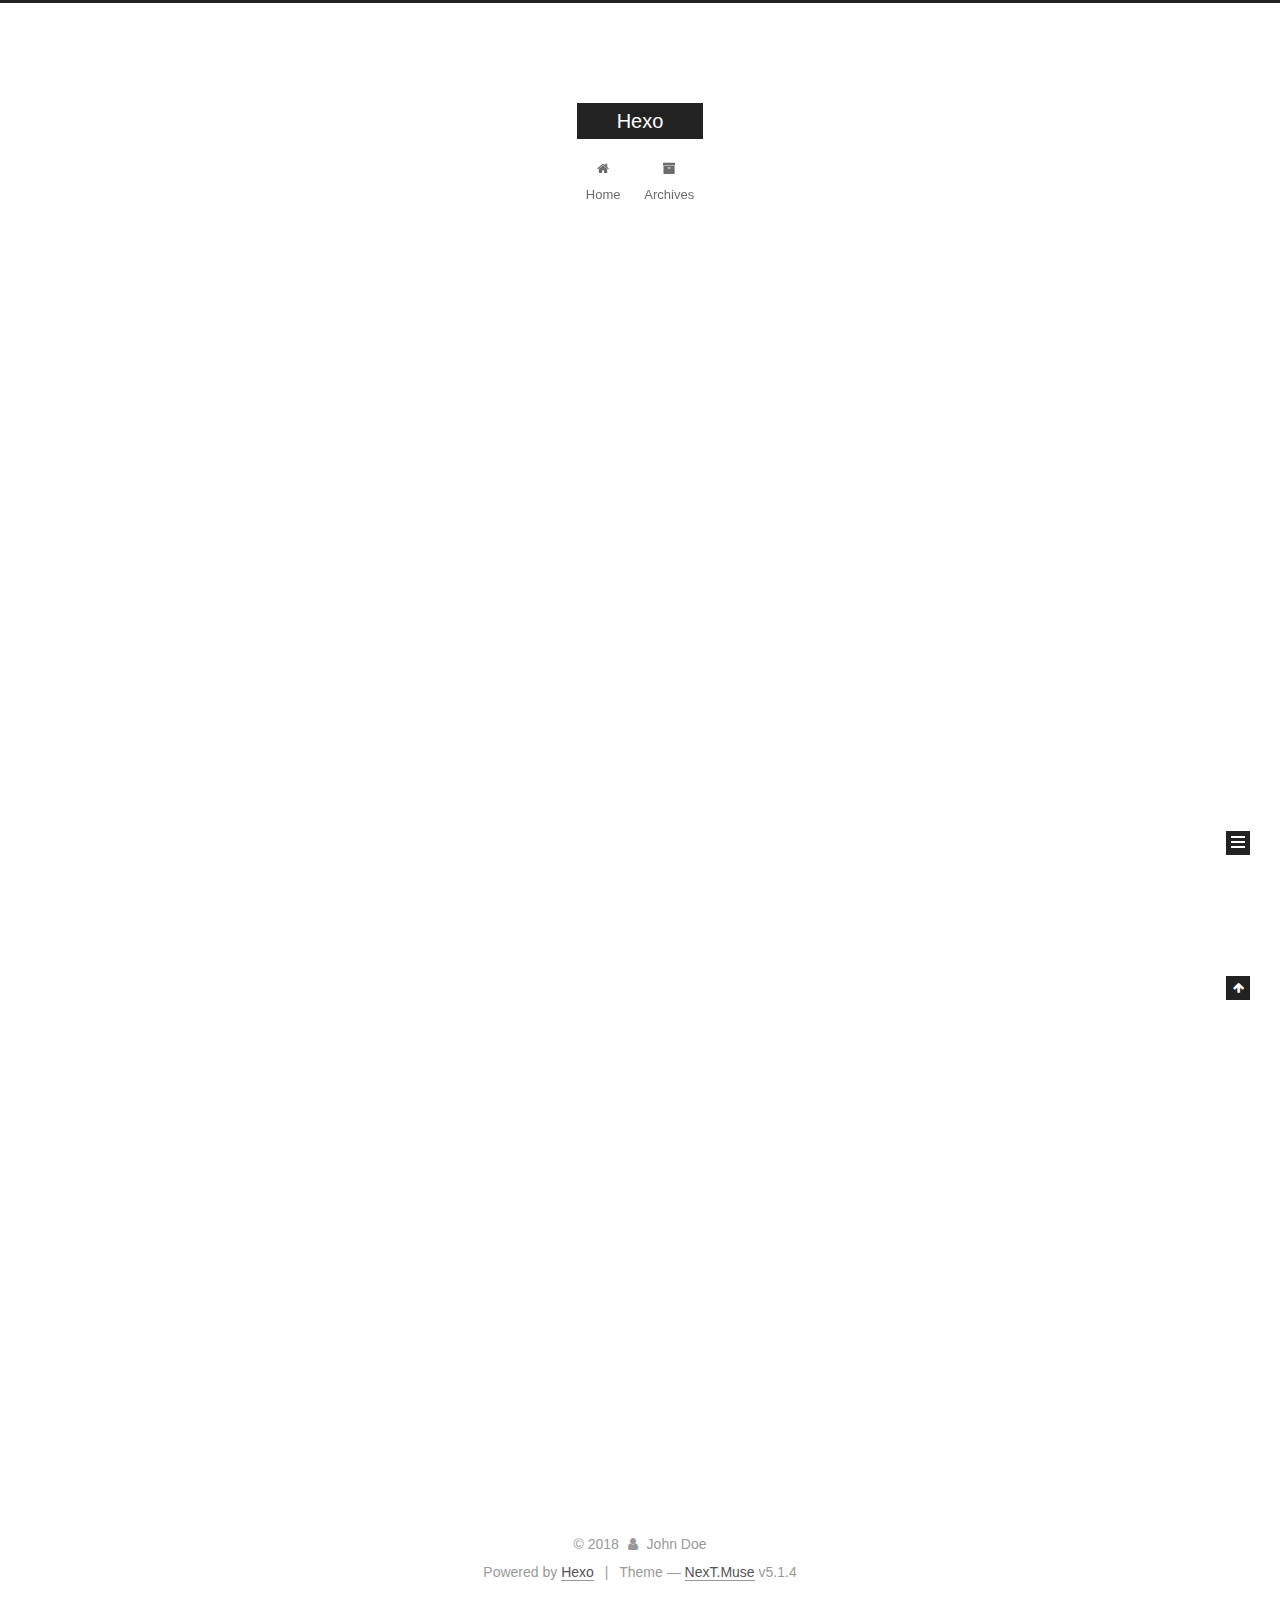
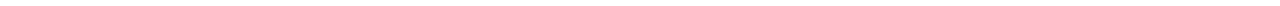
<file: index.html>
<!DOCTYPE html>



  


<html class="theme-next muse use-motion" lang="">
<head>
  <meta charset="UTF-8"/>
<meta http-equiv="X-UA-Compatible" content="IE=edge" />
<meta name="viewport" content="width=device-width, initial-scale=1, maximum-scale=1"/>
<meta name="theme-color" content="#222">









<meta http-equiv="Cache-Control" content="no-transform" />
<meta http-equiv="Cache-Control" content="no-siteapp" />
















  
  
  <link href="/lib/fancybox/source/jquery.fancybox.css?v=2.1.5" rel="stylesheet" type="text/css" />







<link href="/lib/font-awesome/css/font-awesome.min.css?v=4.6.2" rel="stylesheet" type="text/css" />

<link href="/css/main.css?v=5.1.4" rel="stylesheet" type="text/css" />


  <link rel="apple-touch-icon" sizes="180x180" href="/images/apple-touch-icon-next.png?v=5.1.4">


  <link rel="icon" type="image/png" sizes="32x32" href="/images/favicon-32x32-next.png?v=5.1.4">


  <link rel="icon" type="image/png" sizes="16x16" href="/images/favicon-16x16-next.png?v=5.1.4">


  <link rel="mask-icon" href="/images/logo.svg?v=5.1.4" color="#222">





  <meta name="keywords" content="Hexo, NexT" />










<meta property="og:type" content="website">
<meta property="og:title" content="Hexo">
<meta property="og:url" content="http://yoursite.com/index.html">
<meta property="og:site_name" content="Hexo">
<meta property="og:locale" content="default">
<meta name="twitter:card" content="summary">
<meta name="twitter:title" content="Hexo">



<script type="text/javascript" id="hexo.configurations">
  var NexT = window.NexT || {};
  var CONFIG = {
    root: '/',
    scheme: 'Muse',
    version: '5.1.4',
    sidebar: {"position":"left","display":"post","offset":12,"b2t":false,"scrollpercent":false,"onmobile":false},
    fancybox: true,
    tabs: true,
    motion: {"enable":true,"async":false,"transition":{"post_block":"fadeIn","post_header":"slideDownIn","post_body":"slideDownIn","coll_header":"slideLeftIn","sidebar":"slideUpIn"}},
    duoshuo: {
      userId: '0',
      author: 'Author'
    },
    algolia: {
      applicationID: '',
      apiKey: '',
      indexName: '',
      hits: {"per_page":10},
      labels: {"input_placeholder":"Search for Posts","hits_empty":"We didn't find any results for the search: ${query}","hits_stats":"${hits} results found in ${time} ms"}
    }
  };
</script>



  <link rel="canonical" href="http://yoursite.com/"/>





  <title>Hexo</title>
  








</head>

<body itemscope itemtype="http://schema.org/WebPage" lang="default">

  
  
    
  

  <div class="container sidebar-position-left 
  page-home">
    <div class="headband"></div>

    <header id="header" class="header" itemscope itemtype="http://schema.org/WPHeader">
      <div class="header-inner"><div class="site-brand-wrapper">
  <div class="site-meta ">
    

    <div class="custom-logo-site-title">
      <a href="/"  class="brand" rel="start">
        <span class="logo-line-before"><i></i></span>
        <span class="site-title">Hexo</span>
        <span class="logo-line-after"><i></i></span>
      </a>
    </div>
      
        <p class="site-subtitle"></p>
      
  </div>

  <div class="site-nav-toggle">
    <button>
      <span class="btn-bar"></span>
      <span class="btn-bar"></span>
      <span class="btn-bar"></span>
    </button>
  </div>
</div>

<nav class="site-nav">
  

  
    <ul id="menu" class="menu">
      
        
        <li class="menu-item menu-item-home">
          <a href="/" rel="section">
            
              <i class="menu-item-icon fa fa-fw fa-home"></i> <br />
            
            Home
          </a>
        </li>
      
        
        <li class="menu-item menu-item-archives">
          <a href="/archives/" rel="section">
            
              <i class="menu-item-icon fa fa-fw fa-archive"></i> <br />
            
            Archives
          </a>
        </li>
      

      
    </ul>
  

  
</nav>



 </div>
    </header>

    <main id="main" class="main">
      <div class="main-inner">
        <div class="content-wrap">
          <div id="content" class="content">
            
  <section id="posts" class="posts-expand">
    
      

  

  
  
  

  <article class="post post-type-normal" itemscope itemtype="http://schema.org/Article">
  
  
  
  <div class="post-block">
    <link itemprop="mainEntityOfPage" href="http://yoursite.com/2018/05/30/hello-Hexo/">

    <span hidden itemprop="author" itemscope itemtype="http://schema.org/Person">
      <meta itemprop="name" content="John Doe">
      <meta itemprop="description" content="">
      <meta itemprop="image" content="/images/avatar.gif">
    </span>

    <span hidden itemprop="publisher" itemscope itemtype="http://schema.org/Organization">
      <meta itemprop="name" content="Hexo">
    </span>

    
      <header class="post-header">

        
        
          <h1 class="post-title" itemprop="name headline">
                
                <a class="post-title-link" href="/2018/05/30/hello-Hexo/" itemprop="url">hello Hexo</a></h1>
        

        <div class="post-meta">
          <span class="post-time">
            
              <span class="post-meta-item-icon">
                <i class="fa fa-calendar-o"></i>
              </span>
              
                <span class="post-meta-item-text">Posted on</span>
              
              <time title="Post created" itemprop="dateCreated datePublished" datetime="2018-05-30T17:09:38+08:00">
                2018-05-30
              </time>
            

            

            
          </span>

          

          
            
          

          
          

          

          

          

        </div>
      </header>
    

    
    
    
    <div class="post-body" itemprop="articleBody">

      
      

      
        
          
            
          
        
      
    </div>
    
    
    

    

    

    

    <footer class="post-footer">
      

      

      

      
      
        <div class="post-eof"></div>
      
    </footer>
  </div>
  
  
  
  </article>


    
      

  

  
  
  

  <article class="post post-type-normal" itemscope itemtype="http://schema.org/Article">
  
  
  
  <div class="post-block">
    <link itemprop="mainEntityOfPage" href="http://yoursite.com/2018/05/30/hello-world/">

    <span hidden itemprop="author" itemscope itemtype="http://schema.org/Person">
      <meta itemprop="name" content="John Doe">
      <meta itemprop="description" content="">
      <meta itemprop="image" content="/images/avatar.gif">
    </span>

    <span hidden itemprop="publisher" itemscope itemtype="http://schema.org/Organization">
      <meta itemprop="name" content="Hexo">
    </span>

    
      <header class="post-header">

        
        
          <h1 class="post-title" itemprop="name headline">
                
                <a class="post-title-link" href="/2018/05/30/hello-world/" itemprop="url">Hello World</a></h1>
        

        <div class="post-meta">
          <span class="post-time">
            
              <span class="post-meta-item-icon">
                <i class="fa fa-calendar-o"></i>
              </span>
              
                <span class="post-meta-item-text">Posted on</span>
              
              <time title="Post created" itemprop="dateCreated datePublished" datetime="2018-05-30T13:34:06+08:00">
                2018-05-30
              </time>
            

            

            
          </span>

          

          
            
          

          
          

          

          

          

        </div>
      </header>
    

    
    
    
    <div class="post-body" itemprop="articleBody">

      
      

      
        
          
            <p>Welcome to <a href="https://hexo.io/" target="_blank" rel="noopener">Hexo</a>! This is your very first post. Check <a href="https://hexo.io/docs/" target="_blank" rel="noopener">documentation</a> for more info. If you get any problems when using Hexo, you can find the answer in <a href="https://hexo.io/docs/troubleshooting.html" target="_blank" rel="noopener">troubleshooting</a> or you can ask me on <a href="https://github.com/hexojs/hexo/issues" target="_blank" rel="noopener">GitHub</a>.</p>
<h2 id="Quick-Start"><a href="#Quick-Start" class="headerlink" title="Quick Start"></a>Quick Start</h2><h3 id="Create-a-new-post"><a href="#Create-a-new-post" class="headerlink" title="Create a new post"></a>Create a new post</h3><figure class="highlight bash"><table><tr><td class="gutter"><pre><span class="line">1</span><br></pre></td><td class="code"><pre><span class="line">$ hexo new <span class="string">"My New Post"</span></span><br></pre></td></tr></table></figure>
<p>More info: <a href="https://hexo.io/docs/writing.html" target="_blank" rel="noopener">Writing</a></p>
<h3 id="Run-server"><a href="#Run-server" class="headerlink" title="Run server"></a>Run server</h3><figure class="highlight bash"><table><tr><td class="gutter"><pre><span class="line">1</span><br></pre></td><td class="code"><pre><span class="line">$ hexo server</span><br></pre></td></tr></table></figure>
<p>More info: <a href="https://hexo.io/docs/server.html" target="_blank" rel="noopener">Server</a></p>
<h3 id="Generate-static-files"><a href="#Generate-static-files" class="headerlink" title="Generate static files"></a>Generate static files</h3><figure class="highlight bash"><table><tr><td class="gutter"><pre><span class="line">1</span><br></pre></td><td class="code"><pre><span class="line">$ hexo generate</span><br></pre></td></tr></table></figure>
<p>More info: <a href="https://hexo.io/docs/generating.html" target="_blank" rel="noopener">Generating</a></p>
<h3 id="Deploy-to-remote-sites"><a href="#Deploy-to-remote-sites" class="headerlink" title="Deploy to remote sites"></a>Deploy to remote sites</h3><figure class="highlight bash"><table><tr><td class="gutter"><pre><span class="line">1</span><br></pre></td><td class="code"><pre><span class="line">$ hexo deploy</span><br></pre></td></tr></table></figure>
<p>More info: <a href="https://hexo.io/docs/deployment.html" target="_blank" rel="noopener">Deployment</a></p>

          
        
      
    </div>
    
    
    

    

    

    

    <footer class="post-footer">
      

      

      

      
      
        <div class="post-eof"></div>
      
    </footer>
  </div>
  
  
  
  </article>


    
  </section>

  


          </div>
          


          

        </div>
        
          
  
  <div class="sidebar-toggle">
    <div class="sidebar-toggle-line-wrap">
      <span class="sidebar-toggle-line sidebar-toggle-line-first"></span>
      <span class="sidebar-toggle-line sidebar-toggle-line-middle"></span>
      <span class="sidebar-toggle-line sidebar-toggle-line-last"></span>
    </div>
  </div>

  <aside id="sidebar" class="sidebar">
    
    <div class="sidebar-inner">

      

      

      <section class="site-overview-wrap sidebar-panel sidebar-panel-active">
        <div class="site-overview">
          <div class="site-author motion-element" itemprop="author" itemscope itemtype="http://schema.org/Person">
            
              <p class="site-author-name" itemprop="name">John Doe</p>
              <p class="site-description motion-element" itemprop="description"></p>
          </div>

          <nav class="site-state motion-element">

            
              <div class="site-state-item site-state-posts">
              
                <a href="/archives/">
              
                  <span class="site-state-item-count">2</span>
                  <span class="site-state-item-name">posts</span>
                </a>
              </div>
            

            

            

          </nav>

          

          

          
          

          
          

          

        </div>
      </section>

      

      

    </div>
  </aside>


        
      </div>
    </main>

    <footer id="footer" class="footer">
      <div class="footer-inner">
        <div class="copyright">&copy; <span itemprop="copyrightYear">2018</span>
  <span class="with-love">
    <i class="fa fa-user"></i>
  </span>
  <span class="author" itemprop="copyrightHolder">John Doe</span>

  
</div>


  <div class="powered-by">Powered by <a class="theme-link" target="_blank" href="https://hexo.io">Hexo</a></div>



  <span class="post-meta-divider">|</span>



  <div class="theme-info">Theme &mdash; <a class="theme-link" target="_blank" href="https://github.com/iissnan/hexo-theme-next">NexT.Muse</a> v5.1.4</div>




        







        
      </div>
    </footer>

    
      <div class="back-to-top">
        <i class="fa fa-arrow-up"></i>
        
      </div>
    

    

  </div>

  

<script type="text/javascript">
  if (Object.prototype.toString.call(window.Promise) !== '[object Function]') {
    window.Promise = null;
  }
</script>









  












  
  
    <script type="text/javascript" src="/lib/jquery/index.js?v=2.1.3"></script>
  

  
  
    <script type="text/javascript" src="/lib/fastclick/lib/fastclick.min.js?v=1.0.6"></script>
  

  
  
    <script type="text/javascript" src="/lib/jquery_lazyload/jquery.lazyload.js?v=1.9.7"></script>
  

  
  
    <script type="text/javascript" src="/lib/velocity/velocity.min.js?v=1.2.1"></script>
  

  
  
    <script type="text/javascript" src="/lib/velocity/velocity.ui.min.js?v=1.2.1"></script>
  

  
  
    <script type="text/javascript" src="/lib/fancybox/source/jquery.fancybox.pack.js?v=2.1.5"></script>
  


  


  <script type="text/javascript" src="/js/src/utils.js?v=5.1.4"></script>

  <script type="text/javascript" src="/js/src/motion.js?v=5.1.4"></script>



  
  

  

  


  <script type="text/javascript" src="/js/src/bootstrap.js?v=5.1.4"></script>



  


  




	





  





  












  





  

  

  

  
  

  

  

  

</body>
</html>
</file>
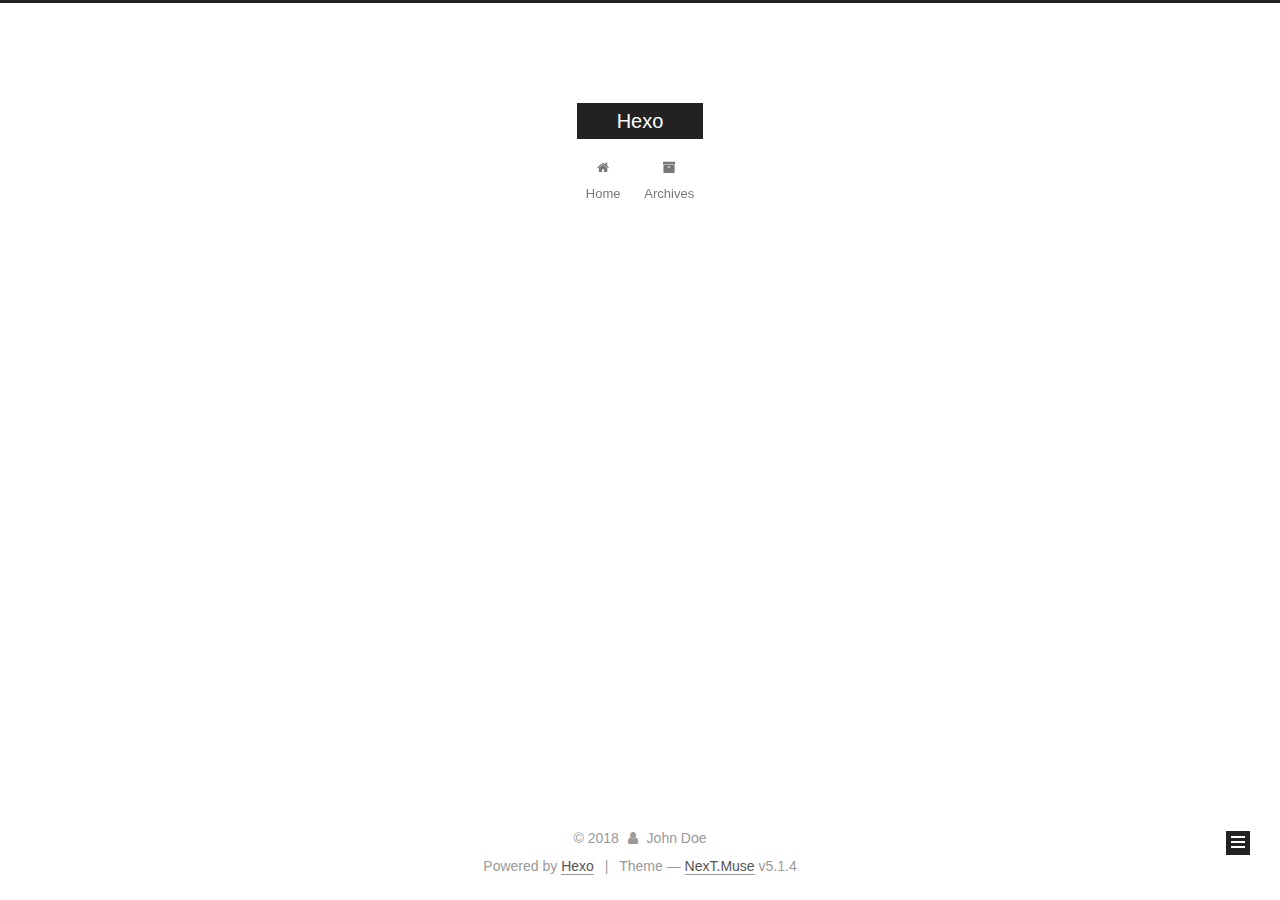
<file: archives/index.html>
<!DOCTYPE html>



  


<html class="theme-next muse use-motion" lang="">
<head>
  <meta charset="UTF-8"/>
<meta http-equiv="X-UA-Compatible" content="IE=edge" />
<meta name="viewport" content="width=device-width, initial-scale=1, maximum-scale=1"/>
<meta name="theme-color" content="#222">









<meta http-equiv="Cache-Control" content="no-transform" />
<meta http-equiv="Cache-Control" content="no-siteapp" />
















  
  
  <link href="/lib/fancybox/source/jquery.fancybox.css?v=2.1.5" rel="stylesheet" type="text/css" />







<link href="/lib/font-awesome/css/font-awesome.min.css?v=4.6.2" rel="stylesheet" type="text/css" />

<link href="/css/main.css?v=5.1.4" rel="stylesheet" type="text/css" />


  <link rel="apple-touch-icon" sizes="180x180" href="/images/apple-touch-icon-next.png?v=5.1.4">


  <link rel="icon" type="image/png" sizes="32x32" href="/images/favicon-32x32-next.png?v=5.1.4">


  <link rel="icon" type="image/png" sizes="16x16" href="/images/favicon-16x16-next.png?v=5.1.4">


  <link rel="mask-icon" href="/images/logo.svg?v=5.1.4" color="#222">





  <meta name="keywords" content="Hexo, NexT" />










<meta property="og:type" content="website">
<meta property="og:title" content="Hexo">
<meta property="og:url" content="http://yoursite.com/archives/index.html">
<meta property="og:site_name" content="Hexo">
<meta property="og:locale" content="default">
<meta name="twitter:card" content="summary">
<meta name="twitter:title" content="Hexo">



<script type="text/javascript" id="hexo.configurations">
  var NexT = window.NexT || {};
  var CONFIG = {
    root: '/',
    scheme: 'Muse',
    version: '5.1.4',
    sidebar: {"position":"left","display":"post","offset":12,"b2t":false,"scrollpercent":false,"onmobile":false},
    fancybox: true,
    tabs: true,
    motion: {"enable":true,"async":false,"transition":{"post_block":"fadeIn","post_header":"slideDownIn","post_body":"slideDownIn","coll_header":"slideLeftIn","sidebar":"slideUpIn"}},
    duoshuo: {
      userId: '0',
      author: 'Author'
    },
    algolia: {
      applicationID: '',
      apiKey: '',
      indexName: '',
      hits: {"per_page":10},
      labels: {"input_placeholder":"Search for Posts","hits_empty":"We didn't find any results for the search: ${query}","hits_stats":"${hits} results found in ${time} ms"}
    }
  };
</script>



  <link rel="canonical" href="http://yoursite.com/archives/"/>





  <title>Archive | Hexo</title>
  








</head>

<body itemscope itemtype="http://schema.org/WebPage" lang="default">

  
  
    
  

  <div class="container sidebar-position-left page-archive">
    <div class="headband"></div>

    <header id="header" class="header" itemscope itemtype="http://schema.org/WPHeader">
      <div class="header-inner"><div class="site-brand-wrapper">
  <div class="site-meta ">
    

    <div class="custom-logo-site-title">
      <a href="/"  class="brand" rel="start">
        <span class="logo-line-before"><i></i></span>
        <span class="site-title">Hexo</span>
        <span class="logo-line-after"><i></i></span>
      </a>
    </div>
      
        <p class="site-subtitle"></p>
      
  </div>

  <div class="site-nav-toggle">
    <button>
      <span class="btn-bar"></span>
      <span class="btn-bar"></span>
      <span class="btn-bar"></span>
    </button>
  </div>
</div>

<nav class="site-nav">
  

  
    <ul id="menu" class="menu">
      
        
        <li class="menu-item menu-item-home">
          <a href="/" rel="section">
            
              <i class="menu-item-icon fa fa-fw fa-home"></i> <br />
            
            Home
          </a>
        </li>
      
        
        <li class="menu-item menu-item-archives">
          <a href="/archives/" rel="section">
            
              <i class="menu-item-icon fa fa-fw fa-archive"></i> <br />
            
            Archives
          </a>
        </li>
      

      
    </ul>
  

  
</nav>



 </div>
    </header>

    <main id="main" class="main">
      <div class="main-inner">
        <div class="content-wrap">
          <div id="content" class="content">
            

  
  
  
  <div class="post-block archive">
    <div id="posts" class="posts-collapse">
      <span class="archive-move-on"></span>

      <span class="archive-page-counter">
        
        
        
          
        
        Um..! 2 posts in total. Keep on posting.
      </span>

      

        
        
        

        
          
          <div class="collection-title">
            <h1 class="archive-year" id="archive-year-2018">2018</h1>
          </div>
        
        

        

  <article class="post post-type-normal" itemscope itemtype="http://schema.org/Article">
    <header class="post-header">

      <h2 class="post-title">
        
            <a class="post-title-link" href="/2018/05/30/hello-Hexo/" itemprop="url">
              
                <span itemprop="name">hello Hexo</span>
              
            </a>
        
      </h2>

      <div class="post-meta">
        <time class="post-time" itemprop="dateCreated"
              datetime="2018-05-30T17:09:38+08:00"
              content="2018-05-30" >
          05-30
        </time>
      </div>

    </header>
  </article>



      

        
        
        

        
        

        

  <article class="post post-type-normal" itemscope itemtype="http://schema.org/Article">
    <header class="post-header">

      <h2 class="post-title">
        
            <a class="post-title-link" href="/2018/05/30/hello-world/" itemprop="url">
              
                <span itemprop="name">Hello World</span>
              
            </a>
        
      </h2>

      <div class="post-meta">
        <time class="post-time" itemprop="dateCreated"
              datetime="2018-05-30T13:34:06+08:00"
              content="2018-05-30" >
          05-30
        </time>
      </div>

    </header>
  </article>



      

    </div>
  </div>
  
  
  

  



          </div>
          


          

        </div>
        
          
  
  <div class="sidebar-toggle">
    <div class="sidebar-toggle-line-wrap">
      <span class="sidebar-toggle-line sidebar-toggle-line-first"></span>
      <span class="sidebar-toggle-line sidebar-toggle-line-middle"></span>
      <span class="sidebar-toggle-line sidebar-toggle-line-last"></span>
    </div>
  </div>

  <aside id="sidebar" class="sidebar">
    
    <div class="sidebar-inner">

      

      

      <section class="site-overview-wrap sidebar-panel sidebar-panel-active">
        <div class="site-overview">
          <div class="site-author motion-element" itemprop="author" itemscope itemtype="http://schema.org/Person">
            
              <p class="site-author-name" itemprop="name">John Doe</p>
              <p class="site-description motion-element" itemprop="description"></p>
          </div>

          <nav class="site-state motion-element">

            
              <div class="site-state-item site-state-posts">
              
                <a href="/archives/">
              
                  <span class="site-state-item-count">2</span>
                  <span class="site-state-item-name">posts</span>
                </a>
              </div>
            

            

            

          </nav>

          

          

          
          

          
          

          

        </div>
      </section>

      

      

    </div>
  </aside>


        
      </div>
    </main>

    <footer id="footer" class="footer">
      <div class="footer-inner">
        <div class="copyright">&copy; <span itemprop="copyrightYear">2018</span>
  <span class="with-love">
    <i class="fa fa-user"></i>
  </span>
  <span class="author" itemprop="copyrightHolder">John Doe</span>

  
</div>


  <div class="powered-by">Powered by <a class="theme-link" target="_blank" href="https://hexo.io">Hexo</a></div>



  <span class="post-meta-divider">|</span>



  <div class="theme-info">Theme &mdash; <a class="theme-link" target="_blank" href="https://github.com/iissnan/hexo-theme-next">NexT.Muse</a> v5.1.4</div>




        







        
      </div>
    </footer>

    
      <div class="back-to-top">
        <i class="fa fa-arrow-up"></i>
        
      </div>
    

    

  </div>

  

<script type="text/javascript">
  if (Object.prototype.toString.call(window.Promise) !== '[object Function]') {
    window.Promise = null;
  }
</script>









  












  
  
    <script type="text/javascript" src="/lib/jquery/index.js?v=2.1.3"></script>
  

  
  
    <script type="text/javascript" src="/lib/fastclick/lib/fastclick.min.js?v=1.0.6"></script>
  

  
  
    <script type="text/javascript" src="/lib/jquery_lazyload/jquery.lazyload.js?v=1.9.7"></script>
  

  
  
    <script type="text/javascript" src="/lib/velocity/velocity.min.js?v=1.2.1"></script>
  

  
  
    <script type="text/javascript" src="/lib/velocity/velocity.ui.min.js?v=1.2.1"></script>
  

  
  
    <script type="text/javascript" src="/lib/fancybox/source/jquery.fancybox.pack.js?v=2.1.5"></script>
  


  


  <script type="text/javascript" src="/js/src/utils.js?v=5.1.4"></script>

  <script type="text/javascript" src="/js/src/motion.js?v=5.1.4"></script>



  
  

  

  


  <script type="text/javascript" src="/js/src/bootstrap.js?v=5.1.4"></script>



  


  




	





  





  












  





  

  

  

  
  

  

  

  

</body>
</html>
</file>
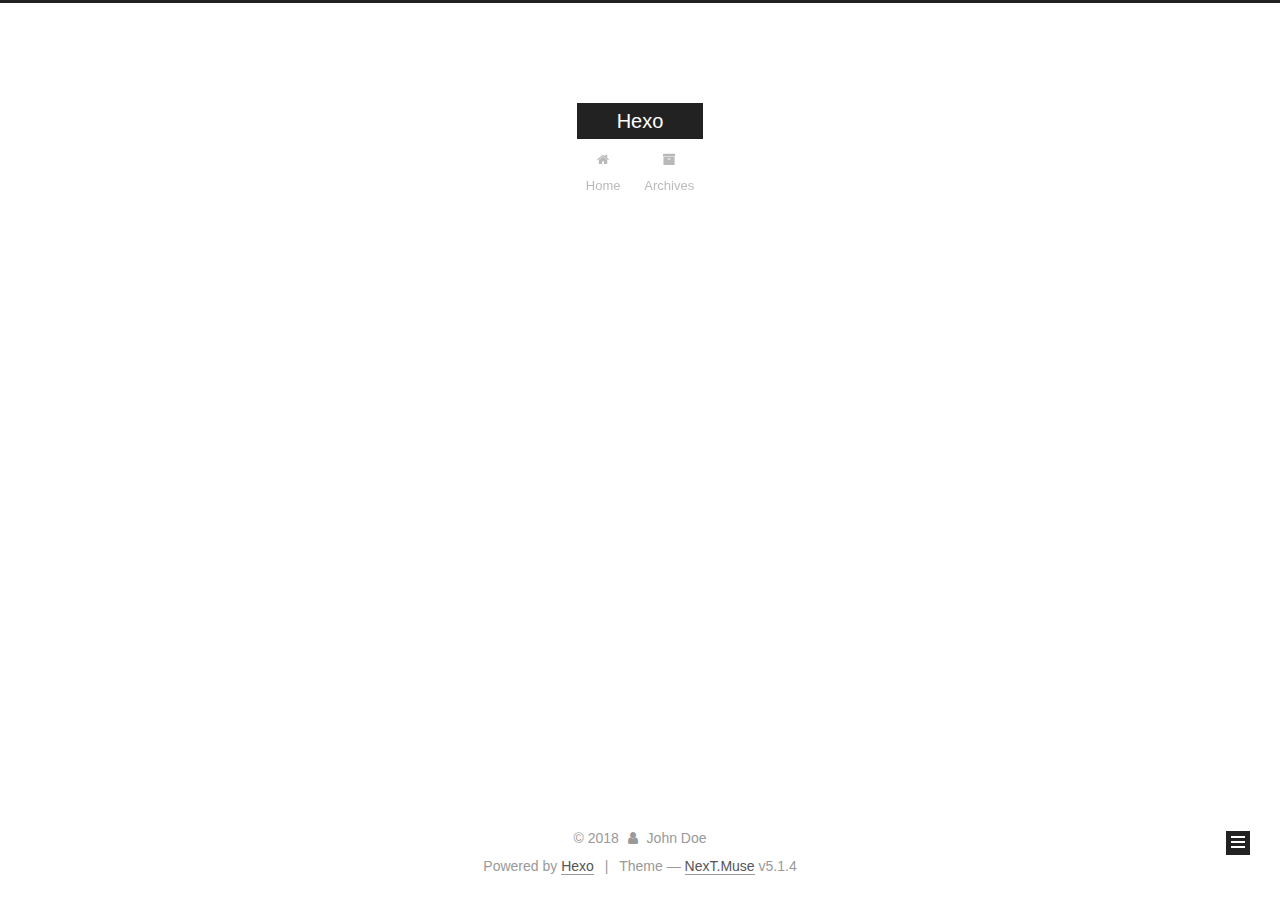
<file: archives/2018/index.html>
<!DOCTYPE html>



  


<html class="theme-next muse use-motion" lang="">
<head>
  <meta charset="UTF-8"/>
<meta http-equiv="X-UA-Compatible" content="IE=edge" />
<meta name="viewport" content="width=device-width, initial-scale=1, maximum-scale=1"/>
<meta name="theme-color" content="#222">









<meta http-equiv="Cache-Control" content="no-transform" />
<meta http-equiv="Cache-Control" content="no-siteapp" />
















  
  
  <link href="/lib/fancybox/source/jquery.fancybox.css?v=2.1.5" rel="stylesheet" type="text/css" />







<link href="/lib/font-awesome/css/font-awesome.min.css?v=4.6.2" rel="stylesheet" type="text/css" />

<link href="/css/main.css?v=5.1.4" rel="stylesheet" type="text/css" />


  <link rel="apple-touch-icon" sizes="180x180" href="/images/apple-touch-icon-next.png?v=5.1.4">


  <link rel="icon" type="image/png" sizes="32x32" href="/images/favicon-32x32-next.png?v=5.1.4">


  <link rel="icon" type="image/png" sizes="16x16" href="/images/favicon-16x16-next.png?v=5.1.4">


  <link rel="mask-icon" href="/images/logo.svg?v=5.1.4" color="#222">





  <meta name="keywords" content="Hexo, NexT" />










<meta property="og:type" content="website">
<meta property="og:title" content="Hexo">
<meta property="og:url" content="http://yoursite.com/archives/2018/index.html">
<meta property="og:site_name" content="Hexo">
<meta property="og:locale" content="default">
<meta name="twitter:card" content="summary">
<meta name="twitter:title" content="Hexo">



<script type="text/javascript" id="hexo.configurations">
  var NexT = window.NexT || {};
  var CONFIG = {
    root: '/',
    scheme: 'Muse',
    version: '5.1.4',
    sidebar: {"position":"left","display":"post","offset":12,"b2t":false,"scrollpercent":false,"onmobile":false},
    fancybox: true,
    tabs: true,
    motion: {"enable":true,"async":false,"transition":{"post_block":"fadeIn","post_header":"slideDownIn","post_body":"slideDownIn","coll_header":"slideLeftIn","sidebar":"slideUpIn"}},
    duoshuo: {
      userId: '0',
      author: 'Author'
    },
    algolia: {
      applicationID: '',
      apiKey: '',
      indexName: '',
      hits: {"per_page":10},
      labels: {"input_placeholder":"Search for Posts","hits_empty":"We didn't find any results for the search: ${query}","hits_stats":"${hits} results found in ${time} ms"}
    }
  };
</script>



  <link rel="canonical" href="http://yoursite.com/archives/2018/"/>





  <title>Archive | Hexo</title>
  








</head>

<body itemscope itemtype="http://schema.org/WebPage" lang="default">

  
  
    
  

  <div class="container sidebar-position-left page-archive">
    <div class="headband"></div>

    <header id="header" class="header" itemscope itemtype="http://schema.org/WPHeader">
      <div class="header-inner"><div class="site-brand-wrapper">
  <div class="site-meta ">
    

    <div class="custom-logo-site-title">
      <a href="/"  class="brand" rel="start">
        <span class="logo-line-before"><i></i></span>
        <span class="site-title">Hexo</span>
        <span class="logo-line-after"><i></i></span>
      </a>
    </div>
      
        <p class="site-subtitle"></p>
      
  </div>

  <div class="site-nav-toggle">
    <button>
      <span class="btn-bar"></span>
      <span class="btn-bar"></span>
      <span class="btn-bar"></span>
    </button>
  </div>
</div>

<nav class="site-nav">
  

  
    <ul id="menu" class="menu">
      
        
        <li class="menu-item menu-item-home">
          <a href="/" rel="section">
            
              <i class="menu-item-icon fa fa-fw fa-home"></i> <br />
            
            Home
          </a>
        </li>
      
        
        <li class="menu-item menu-item-archives">
          <a href="/archives/" rel="section">
            
              <i class="menu-item-icon fa fa-fw fa-archive"></i> <br />
            
            Archives
          </a>
        </li>
      

      
    </ul>
  

  
</nav>



 </div>
    </header>

    <main id="main" class="main">
      <div class="main-inner">
        <div class="content-wrap">
          <div id="content" class="content">
            

  
  
  
  <div class="post-block archive">
    <div id="posts" class="posts-collapse">
      <span class="archive-move-on"></span>

      <span class="archive-page-counter">
        
        
        
          
        
        Um..! 2 posts in total. Keep on posting.
      </span>

      

        
        
        

        
          
          <div class="collection-title">
            <h1 class="archive-year" id="archive-year-2018">2018</h1>
          </div>
        
        

        

  <article class="post post-type-normal" itemscope itemtype="http://schema.org/Article">
    <header class="post-header">

      <h2 class="post-title">
        
            <a class="post-title-link" href="/2018/05/30/hello-Hexo/" itemprop="url">
              
                <span itemprop="name">hello Hexo</span>
              
            </a>
        
      </h2>

      <div class="post-meta">
        <time class="post-time" itemprop="dateCreated"
              datetime="2018-05-30T17:09:38+08:00"
              content="2018-05-30" >
          05-30
        </time>
      </div>

    </header>
  </article>



      

        
        
        

        
        

        

  <article class="post post-type-normal" itemscope itemtype="http://schema.org/Article">
    <header class="post-header">

      <h2 class="post-title">
        
            <a class="post-title-link" href="/2018/05/30/hello-world/" itemprop="url">
              
                <span itemprop="name">Hello World</span>
              
            </a>
        
      </h2>

      <div class="post-meta">
        <time class="post-time" itemprop="dateCreated"
              datetime="2018-05-30T13:34:06+08:00"
              content="2018-05-30" >
          05-30
        </time>
      </div>

    </header>
  </article>



      

    </div>
  </div>
  
  
  

  



          </div>
          


          

        </div>
        
          
  
  <div class="sidebar-toggle">
    <div class="sidebar-toggle-line-wrap">
      <span class="sidebar-toggle-line sidebar-toggle-line-first"></span>
      <span class="sidebar-toggle-line sidebar-toggle-line-middle"></span>
      <span class="sidebar-toggle-line sidebar-toggle-line-last"></span>
    </div>
  </div>

  <aside id="sidebar" class="sidebar">
    
    <div class="sidebar-inner">

      

      

      <section class="site-overview-wrap sidebar-panel sidebar-panel-active">
        <div class="site-overview">
          <div class="site-author motion-element" itemprop="author" itemscope itemtype="http://schema.org/Person">
            
              <p class="site-author-name" itemprop="name">John Doe</p>
              <p class="site-description motion-element" itemprop="description"></p>
          </div>

          <nav class="site-state motion-element">

            
              <div class="site-state-item site-state-posts">
              
                <a href="/archives/">
              
                  <span class="site-state-item-count">2</span>
                  <span class="site-state-item-name">posts</span>
                </a>
              </div>
            

            

            

          </nav>

          

          

          
          

          
          

          

        </div>
      </section>

      

      

    </div>
  </aside>


        
      </div>
    </main>

    <footer id="footer" class="footer">
      <div class="footer-inner">
        <div class="copyright">&copy; <span itemprop="copyrightYear">2018</span>
  <span class="with-love">
    <i class="fa fa-user"></i>
  </span>
  <span class="author" itemprop="copyrightHolder">John Doe</span>

  
</div>


  <div class="powered-by">Powered by <a class="theme-link" target="_blank" href="https://hexo.io">Hexo</a></div>



  <span class="post-meta-divider">|</span>



  <div class="theme-info">Theme &mdash; <a class="theme-link" target="_blank" href="https://github.com/iissnan/hexo-theme-next">NexT.Muse</a> v5.1.4</div>




        







        
      </div>
    </footer>

    
      <div class="back-to-top">
        <i class="fa fa-arrow-up"></i>
        
      </div>
    

    

  </div>

  

<script type="text/javascript">
  if (Object.prototype.toString.call(window.Promise) !== '[object Function]') {
    window.Promise = null;
  }
</script>









  












  
  
    <script type="text/javascript" src="/lib/jquery/index.js?v=2.1.3"></script>
  

  
  
    <script type="text/javascript" src="/lib/fastclick/lib/fastclick.min.js?v=1.0.6"></script>
  

  
  
    <script type="text/javascript" src="/lib/jquery_lazyload/jquery.lazyload.js?v=1.9.7"></script>
  

  
  
    <script type="text/javascript" src="/lib/velocity/velocity.min.js?v=1.2.1"></script>
  

  
  
    <script type="text/javascript" src="/lib/velocity/velocity.ui.min.js?v=1.2.1"></script>
  

  
  
    <script type="text/javascript" src="/lib/fancybox/source/jquery.fancybox.pack.js?v=2.1.5"></script>
  


  


  <script type="text/javascript" src="/js/src/utils.js?v=5.1.4"></script>

  <script type="text/javascript" src="/js/src/motion.js?v=5.1.4"></script>



  
  

  

  


  <script type="text/javascript" src="/js/src/bootstrap.js?v=5.1.4"></script>



  


  




	





  





  












  





  

  

  

  
  

  

  

  

</body>
</html>
</file>
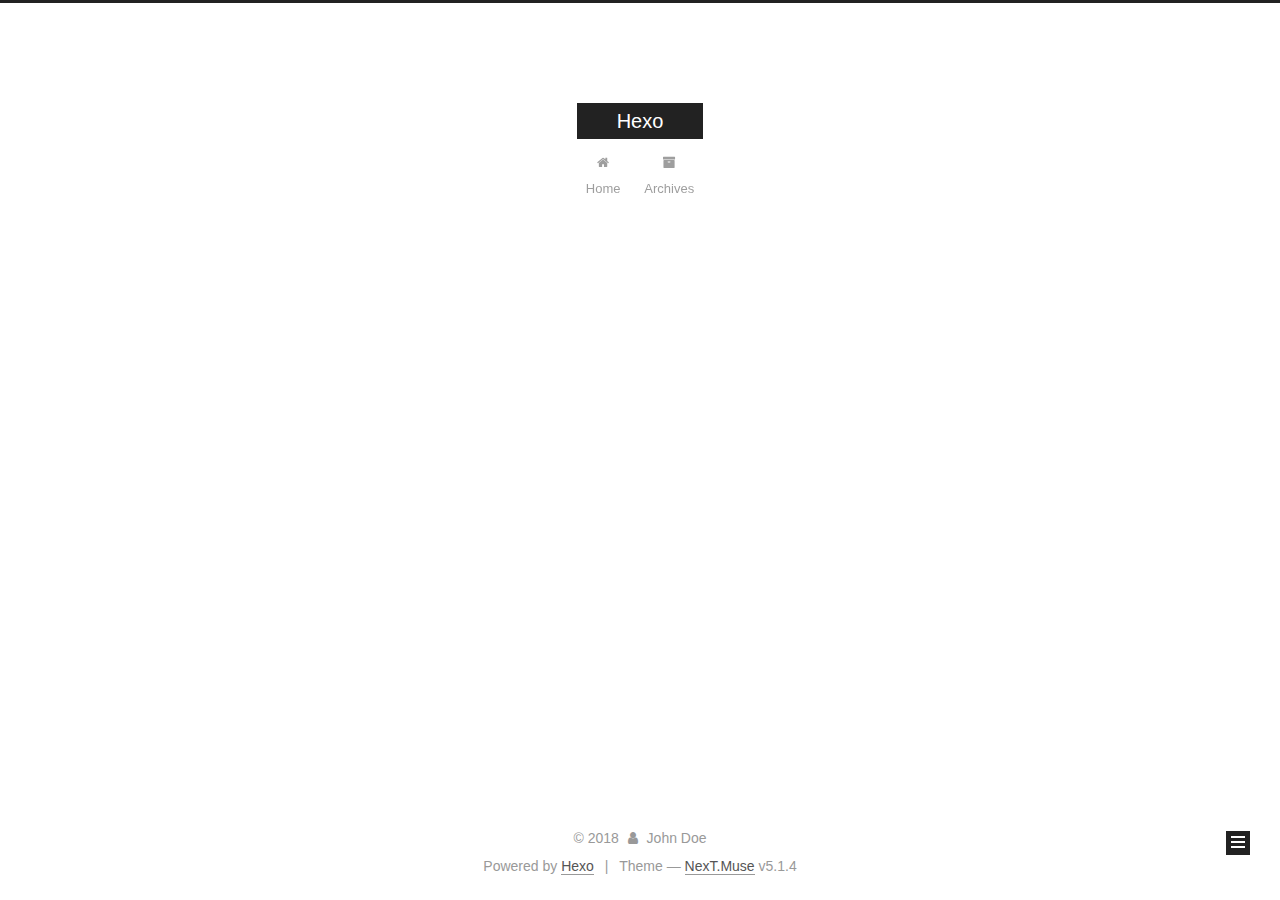
<file: archives/2018/05/index.html>
<!DOCTYPE html>



  


<html class="theme-next muse use-motion" lang="">
<head>
  <meta charset="UTF-8"/>
<meta http-equiv="X-UA-Compatible" content="IE=edge" />
<meta name="viewport" content="width=device-width, initial-scale=1, maximum-scale=1"/>
<meta name="theme-color" content="#222">









<meta http-equiv="Cache-Control" content="no-transform" />
<meta http-equiv="Cache-Control" content="no-siteapp" />
















  
  
  <link href="/lib/fancybox/source/jquery.fancybox.css?v=2.1.5" rel="stylesheet" type="text/css" />







<link href="/lib/font-awesome/css/font-awesome.min.css?v=4.6.2" rel="stylesheet" type="text/css" />

<link href="/css/main.css?v=5.1.4" rel="stylesheet" type="text/css" />


  <link rel="apple-touch-icon" sizes="180x180" href="/images/apple-touch-icon-next.png?v=5.1.4">


  <link rel="icon" type="image/png" sizes="32x32" href="/images/favicon-32x32-next.png?v=5.1.4">


  <link rel="icon" type="image/png" sizes="16x16" href="/images/favicon-16x16-next.png?v=5.1.4">


  <link rel="mask-icon" href="/images/logo.svg?v=5.1.4" color="#222">





  <meta name="keywords" content="Hexo, NexT" />










<meta property="og:type" content="website">
<meta property="og:title" content="Hexo">
<meta property="og:url" content="http://yoursite.com/archives/2018/05/index.html">
<meta property="og:site_name" content="Hexo">
<meta property="og:locale" content="default">
<meta name="twitter:card" content="summary">
<meta name="twitter:title" content="Hexo">



<script type="text/javascript" id="hexo.configurations">
  var NexT = window.NexT || {};
  var CONFIG = {
    root: '/',
    scheme: 'Muse',
    version: '5.1.4',
    sidebar: {"position":"left","display":"post","offset":12,"b2t":false,"scrollpercent":false,"onmobile":false},
    fancybox: true,
    tabs: true,
    motion: {"enable":true,"async":false,"transition":{"post_block":"fadeIn","post_header":"slideDownIn","post_body":"slideDownIn","coll_header":"slideLeftIn","sidebar":"slideUpIn"}},
    duoshuo: {
      userId: '0',
      author: 'Author'
    },
    algolia: {
      applicationID: '',
      apiKey: '',
      indexName: '',
      hits: {"per_page":10},
      labels: {"input_placeholder":"Search for Posts","hits_empty":"We didn't find any results for the search: ${query}","hits_stats":"${hits} results found in ${time} ms"}
    }
  };
</script>



  <link rel="canonical" href="http://yoursite.com/archives/2018/05/"/>





  <title>Archive | Hexo</title>
  








</head>

<body itemscope itemtype="http://schema.org/WebPage" lang="default">

  
  
    
  

  <div class="container sidebar-position-left page-archive">
    <div class="headband"></div>

    <header id="header" class="header" itemscope itemtype="http://schema.org/WPHeader">
      <div class="header-inner"><div class="site-brand-wrapper">
  <div class="site-meta ">
    

    <div class="custom-logo-site-title">
      <a href="/"  class="brand" rel="start">
        <span class="logo-line-before"><i></i></span>
        <span class="site-title">Hexo</span>
        <span class="logo-line-after"><i></i></span>
      </a>
    </div>
      
        <p class="site-subtitle"></p>
      
  </div>

  <div class="site-nav-toggle">
    <button>
      <span class="btn-bar"></span>
      <span class="btn-bar"></span>
      <span class="btn-bar"></span>
    </button>
  </div>
</div>

<nav class="site-nav">
  

  
    <ul id="menu" class="menu">
      
        
        <li class="menu-item menu-item-home">
          <a href="/" rel="section">
            
              <i class="menu-item-icon fa fa-fw fa-home"></i> <br />
            
            Home
          </a>
        </li>
      
        
        <li class="menu-item menu-item-archives">
          <a href="/archives/" rel="section">
            
              <i class="menu-item-icon fa fa-fw fa-archive"></i> <br />
            
            Archives
          </a>
        </li>
      

      
    </ul>
  

  
</nav>



 </div>
    </header>

    <main id="main" class="main">
      <div class="main-inner">
        <div class="content-wrap">
          <div id="content" class="content">
            

  
  
  
  <div class="post-block archive">
    <div id="posts" class="posts-collapse">
      <span class="archive-move-on"></span>

      <span class="archive-page-counter">
        
        
        
          
        
        Um..! 2 posts in total. Keep on posting.
      </span>

      

        
        
        

        
          
          <div class="collection-title">
            <h1 class="archive-year" id="archive-year-2018">2018</h1>
          </div>
        
        

        

  <article class="post post-type-normal" itemscope itemtype="http://schema.org/Article">
    <header class="post-header">

      <h2 class="post-title">
        
            <a class="post-title-link" href="/2018/05/30/hello-Hexo/" itemprop="url">
              
                <span itemprop="name">hello Hexo</span>
              
            </a>
        
      </h2>

      <div class="post-meta">
        <time class="post-time" itemprop="dateCreated"
              datetime="2018-05-30T17:09:38+08:00"
              content="2018-05-30" >
          05-30
        </time>
      </div>

    </header>
  </article>



      

        
        
        

        
        

        

  <article class="post post-type-normal" itemscope itemtype="http://schema.org/Article">
    <header class="post-header">

      <h2 class="post-title">
        
            <a class="post-title-link" href="/2018/05/30/hello-world/" itemprop="url">
              
                <span itemprop="name">Hello World</span>
              
            </a>
        
      </h2>

      <div class="post-meta">
        <time class="post-time" itemprop="dateCreated"
              datetime="2018-05-30T13:34:06+08:00"
              content="2018-05-30" >
          05-30
        </time>
      </div>

    </header>
  </article>



      

    </div>
  </div>
  
  
  

  



          </div>
          


          

        </div>
        
          
  
  <div class="sidebar-toggle">
    <div class="sidebar-toggle-line-wrap">
      <span class="sidebar-toggle-line sidebar-toggle-line-first"></span>
      <span class="sidebar-toggle-line sidebar-toggle-line-middle"></span>
      <span class="sidebar-toggle-line sidebar-toggle-line-last"></span>
    </div>
  </div>

  <aside id="sidebar" class="sidebar">
    
    <div class="sidebar-inner">

      

      

      <section class="site-overview-wrap sidebar-panel sidebar-panel-active">
        <div class="site-overview">
          <div class="site-author motion-element" itemprop="author" itemscope itemtype="http://schema.org/Person">
            
              <p class="site-author-name" itemprop="name">John Doe</p>
              <p class="site-description motion-element" itemprop="description"></p>
          </div>

          <nav class="site-state motion-element">

            
              <div class="site-state-item site-state-posts">
              
                <a href="/archives/">
              
                  <span class="site-state-item-count">2</span>
                  <span class="site-state-item-name">posts</span>
                </a>
              </div>
            

            

            

          </nav>

          

          

          
          

          
          

          

        </div>
      </section>

      

      

    </div>
  </aside>


        
      </div>
    </main>

    <footer id="footer" class="footer">
      <div class="footer-inner">
        <div class="copyright">&copy; <span itemprop="copyrightYear">2018</span>
  <span class="with-love">
    <i class="fa fa-user"></i>
  </span>
  <span class="author" itemprop="copyrightHolder">John Doe</span>

  
</div>


  <div class="powered-by">Powered by <a class="theme-link" target="_blank" href="https://hexo.io">Hexo</a></div>



  <span class="post-meta-divider">|</span>



  <div class="theme-info">Theme &mdash; <a class="theme-link" target="_blank" href="https://github.com/iissnan/hexo-theme-next">NexT.Muse</a> v5.1.4</div>




        







        
      </div>
    </footer>

    
      <div class="back-to-top">
        <i class="fa fa-arrow-up"></i>
        
      </div>
    

    

  </div>

  

<script type="text/javascript">
  if (Object.prototype.toString.call(window.Promise) !== '[object Function]') {
    window.Promise = null;
  }
</script>









  












  
  
    <script type="text/javascript" src="/lib/jquery/index.js?v=2.1.3"></script>
  

  
  
    <script type="text/javascript" src="/lib/fastclick/lib/fastclick.min.js?v=1.0.6"></script>
  

  
  
    <script type="text/javascript" src="/lib/jquery_lazyload/jquery.lazyload.js?v=1.9.7"></script>
  

  
  
    <script type="text/javascript" src="/lib/velocity/velocity.min.js?v=1.2.1"></script>
  

  
  
    <script type="text/javascript" src="/lib/velocity/velocity.ui.min.js?v=1.2.1"></script>
  

  
  
    <script type="text/javascript" src="/lib/fancybox/source/jquery.fancybox.pack.js?v=2.1.5"></script>
  


  


  <script type="text/javascript" src="/js/src/utils.js?v=5.1.4"></script>

  <script type="text/javascript" src="/js/src/motion.js?v=5.1.4"></script>



  
  

  

  


  <script type="text/javascript" src="/js/src/bootstrap.js?v=5.1.4"></script>



  


  




	





  





  












  





  

  

  

  
  

  

  

  

</body>
</html>
</file>
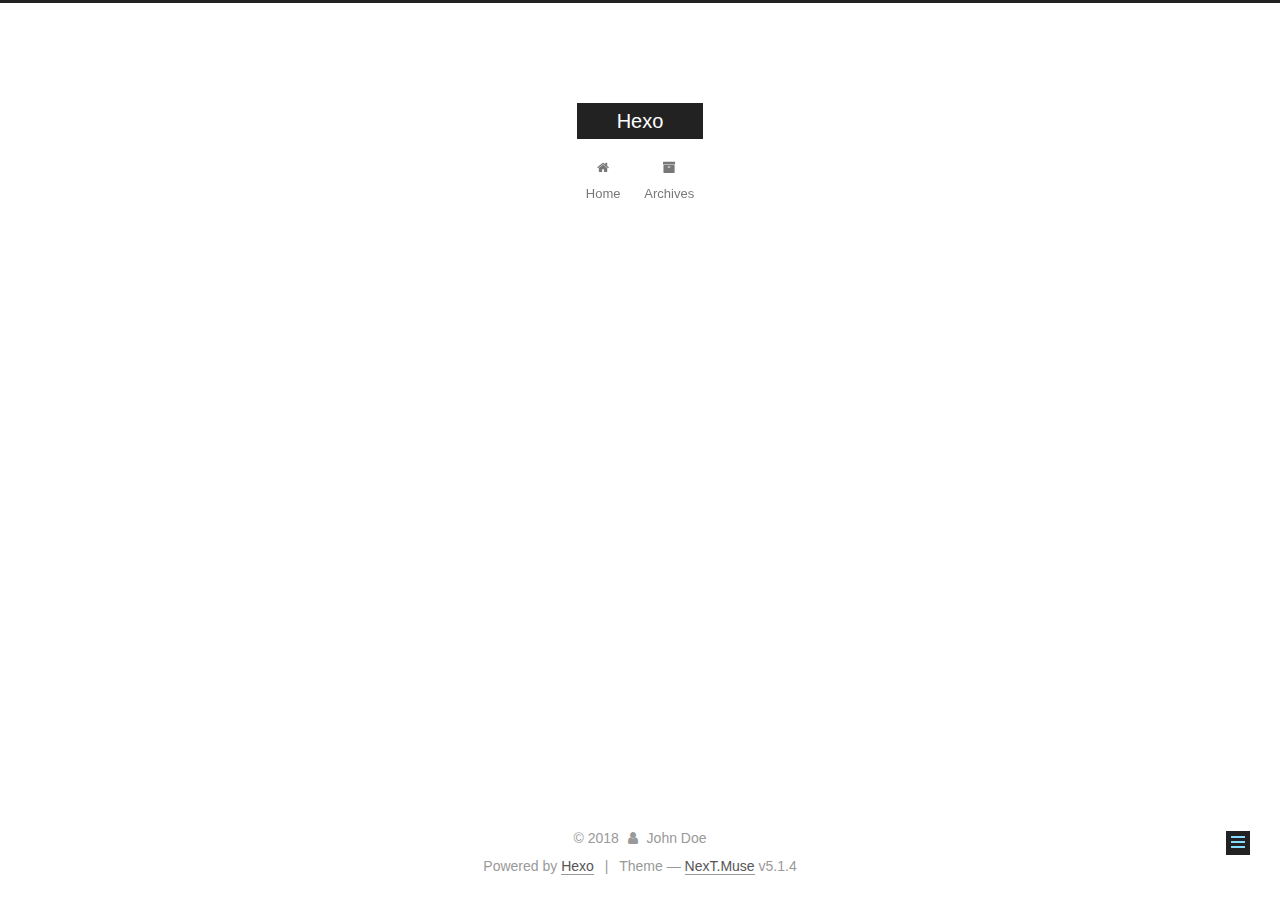
<file: 2018/05/30/hello-Hexo/index.html>
<!DOCTYPE html>



  


<html class="theme-next muse use-motion" lang="">
<head>
  <meta charset="UTF-8"/>
<meta http-equiv="X-UA-Compatible" content="IE=edge" />
<meta name="viewport" content="width=device-width, initial-scale=1, maximum-scale=1"/>
<meta name="theme-color" content="#222">









<meta http-equiv="Cache-Control" content="no-transform" />
<meta http-equiv="Cache-Control" content="no-siteapp" />
















  
  
  <link href="/lib/fancybox/source/jquery.fancybox.css?v=2.1.5" rel="stylesheet" type="text/css" />







<link href="/lib/font-awesome/css/font-awesome.min.css?v=4.6.2" rel="stylesheet" type="text/css" />

<link href="/css/main.css?v=5.1.4" rel="stylesheet" type="text/css" />


  <link rel="apple-touch-icon" sizes="180x180" href="/images/apple-touch-icon-next.png?v=5.1.4">


  <link rel="icon" type="image/png" sizes="32x32" href="/images/favicon-32x32-next.png?v=5.1.4">


  <link rel="icon" type="image/png" sizes="16x16" href="/images/favicon-16x16-next.png?v=5.1.4">


  <link rel="mask-icon" href="/images/logo.svg?v=5.1.4" color="#222">





  <meta name="keywords" content="Hexo, NexT" />










<meta property="og:type" content="article">
<meta property="og:title" content="hello Hexo">
<meta property="og:url" content="http://yoursite.com/2018/05/30/hello-Hexo/index.html">
<meta property="og:site_name" content="Hexo">
<meta property="og:locale" content="default">
<meta property="og:updated_time" content="2018-05-30T09:09:38.820Z">
<meta name="twitter:card" content="summary">
<meta name="twitter:title" content="hello Hexo">



<script type="text/javascript" id="hexo.configurations">
  var NexT = window.NexT || {};
  var CONFIG = {
    root: '/',
    scheme: 'Muse',
    version: '5.1.4',
    sidebar: {"position":"left","display":"post","offset":12,"b2t":false,"scrollpercent":false,"onmobile":false},
    fancybox: true,
    tabs: true,
    motion: {"enable":true,"async":false,"transition":{"post_block":"fadeIn","post_header":"slideDownIn","post_body":"slideDownIn","coll_header":"slideLeftIn","sidebar":"slideUpIn"}},
    duoshuo: {
      userId: '0',
      author: 'Author'
    },
    algolia: {
      applicationID: '',
      apiKey: '',
      indexName: '',
      hits: {"per_page":10},
      labels: {"input_placeholder":"Search for Posts","hits_empty":"We didn't find any results for the search: ${query}","hits_stats":"${hits} results found in ${time} ms"}
    }
  };
</script>



  <link rel="canonical" href="http://yoursite.com/2018/05/30/hello-Hexo/"/>





  <title>hello Hexo | Hexo</title>
  








</head>

<body itemscope itemtype="http://schema.org/WebPage" lang="default">

  
  
    
  

  <div class="container sidebar-position-left page-post-detail">
    <div class="headband"></div>

    <header id="header" class="header" itemscope itemtype="http://schema.org/WPHeader">
      <div class="header-inner"><div class="site-brand-wrapper">
  <div class="site-meta ">
    

    <div class="custom-logo-site-title">
      <a href="/"  class="brand" rel="start">
        <span class="logo-line-before"><i></i></span>
        <span class="site-title">Hexo</span>
        <span class="logo-line-after"><i></i></span>
      </a>
    </div>
      
        <p class="site-subtitle"></p>
      
  </div>

  <div class="site-nav-toggle">
    <button>
      <span class="btn-bar"></span>
      <span class="btn-bar"></span>
      <span class="btn-bar"></span>
    </button>
  </div>
</div>

<nav class="site-nav">
  

  
    <ul id="menu" class="menu">
      
        
        <li class="menu-item menu-item-home">
          <a href="/" rel="section">
            
              <i class="menu-item-icon fa fa-fw fa-home"></i> <br />
            
            Home
          </a>
        </li>
      
        
        <li class="menu-item menu-item-archives">
          <a href="/archives/" rel="section">
            
              <i class="menu-item-icon fa fa-fw fa-archive"></i> <br />
            
            Archives
          </a>
        </li>
      

      
    </ul>
  

  
</nav>



 </div>
    </header>

    <main id="main" class="main">
      <div class="main-inner">
        <div class="content-wrap">
          <div id="content" class="content">
            

  <div id="posts" class="posts-expand">
    

  

  
  
  

  <article class="post post-type-normal" itemscope itemtype="http://schema.org/Article">
  
  
  
  <div class="post-block">
    <link itemprop="mainEntityOfPage" href="http://yoursite.com/2018/05/30/hello-Hexo/">

    <span hidden itemprop="author" itemscope itemtype="http://schema.org/Person">
      <meta itemprop="name" content="John Doe">
      <meta itemprop="description" content="">
      <meta itemprop="image" content="/images/avatar.gif">
    </span>

    <span hidden itemprop="publisher" itemscope itemtype="http://schema.org/Organization">
      <meta itemprop="name" content="Hexo">
    </span>

    
      <header class="post-header">

        
        
          <h1 class="post-title" itemprop="name headline">hello Hexo</h1>
        

        <div class="post-meta">
          <span class="post-time">
            
              <span class="post-meta-item-icon">
                <i class="fa fa-calendar-o"></i>
              </span>
              
                <span class="post-meta-item-text">Posted on</span>
              
              <time title="Post created" itemprop="dateCreated datePublished" datetime="2018-05-30T17:09:38+08:00">
                2018-05-30
              </time>
            

            

            
          </span>

          

          
            
          

          
          

          

          

          

        </div>
      </header>
    

    
    
    
    <div class="post-body" itemprop="articleBody">

      
      

      
        
      
    </div>
    
    
    

    

    

    

    <footer class="post-footer">
      

      
      
      

      
        <div class="post-nav">
          <div class="post-nav-next post-nav-item">
            
              <a href="/2018/05/30/hello-world/" rel="next" title="Hello World">
                <i class="fa fa-chevron-left"></i> Hello World
              </a>
            
          </div>

          <span class="post-nav-divider"></span>

          <div class="post-nav-prev post-nav-item">
            
          </div>
        </div>
      

      
      
    </footer>
  </div>
  
  
  
  </article>



    <div class="post-spread">
      
    </div>
  </div>


          </div>
          


          

  



        </div>
        
          
  
  <div class="sidebar-toggle">
    <div class="sidebar-toggle-line-wrap">
      <span class="sidebar-toggle-line sidebar-toggle-line-first"></span>
      <span class="sidebar-toggle-line sidebar-toggle-line-middle"></span>
      <span class="sidebar-toggle-line sidebar-toggle-line-last"></span>
    </div>
  </div>

  <aside id="sidebar" class="sidebar">
    
    <div class="sidebar-inner">

      

      

      <section class="site-overview-wrap sidebar-panel sidebar-panel-active">
        <div class="site-overview">
          <div class="site-author motion-element" itemprop="author" itemscope itemtype="http://schema.org/Person">
            
              <p class="site-author-name" itemprop="name">John Doe</p>
              <p class="site-description motion-element" itemprop="description"></p>
          </div>

          <nav class="site-state motion-element">

            
              <div class="site-state-item site-state-posts">
              
                <a href="/archives/">
              
                  <span class="site-state-item-count">2</span>
                  <span class="site-state-item-name">posts</span>
                </a>
              </div>
            

            

            

          </nav>

          

          

          
          

          
          

          

        </div>
      </section>

      

      

    </div>
  </aside>


        
      </div>
    </main>

    <footer id="footer" class="footer">
      <div class="footer-inner">
        <div class="copyright">&copy; <span itemprop="copyrightYear">2018</span>
  <span class="with-love">
    <i class="fa fa-user"></i>
  </span>
  <span class="author" itemprop="copyrightHolder">John Doe</span>

  
</div>


  <div class="powered-by">Powered by <a class="theme-link" target="_blank" href="https://hexo.io">Hexo</a></div>



  <span class="post-meta-divider">|</span>



  <div class="theme-info">Theme &mdash; <a class="theme-link" target="_blank" href="https://github.com/iissnan/hexo-theme-next">NexT.Muse</a> v5.1.4</div>




        







        
      </div>
    </footer>

    
      <div class="back-to-top">
        <i class="fa fa-arrow-up"></i>
        
      </div>
    

    

  </div>

  

<script type="text/javascript">
  if (Object.prototype.toString.call(window.Promise) !== '[object Function]') {
    window.Promise = null;
  }
</script>









  












  
  
    <script type="text/javascript" src="/lib/jquery/index.js?v=2.1.3"></script>
  

  
  
    <script type="text/javascript" src="/lib/fastclick/lib/fastclick.min.js?v=1.0.6"></script>
  

  
  
    <script type="text/javascript" src="/lib/jquery_lazyload/jquery.lazyload.js?v=1.9.7"></script>
  

  
  
    <script type="text/javascript" src="/lib/velocity/velocity.min.js?v=1.2.1"></script>
  

  
  
    <script type="text/javascript" src="/lib/velocity/velocity.ui.min.js?v=1.2.1"></script>
  

  
  
    <script type="text/javascript" src="/lib/fancybox/source/jquery.fancybox.pack.js?v=2.1.5"></script>
  


  


  <script type="text/javascript" src="/js/src/utils.js?v=5.1.4"></script>

  <script type="text/javascript" src="/js/src/motion.js?v=5.1.4"></script>



  
  

  
  <script type="text/javascript" src="/js/src/scrollspy.js?v=5.1.4"></script>
<script type="text/javascript" src="/js/src/post-details.js?v=5.1.4"></script>



  


  <script type="text/javascript" src="/js/src/bootstrap.js?v=5.1.4"></script>



  


  




	





  





  












  





  

  

  

  
  

  

  

  

</body>
</html>
</file>
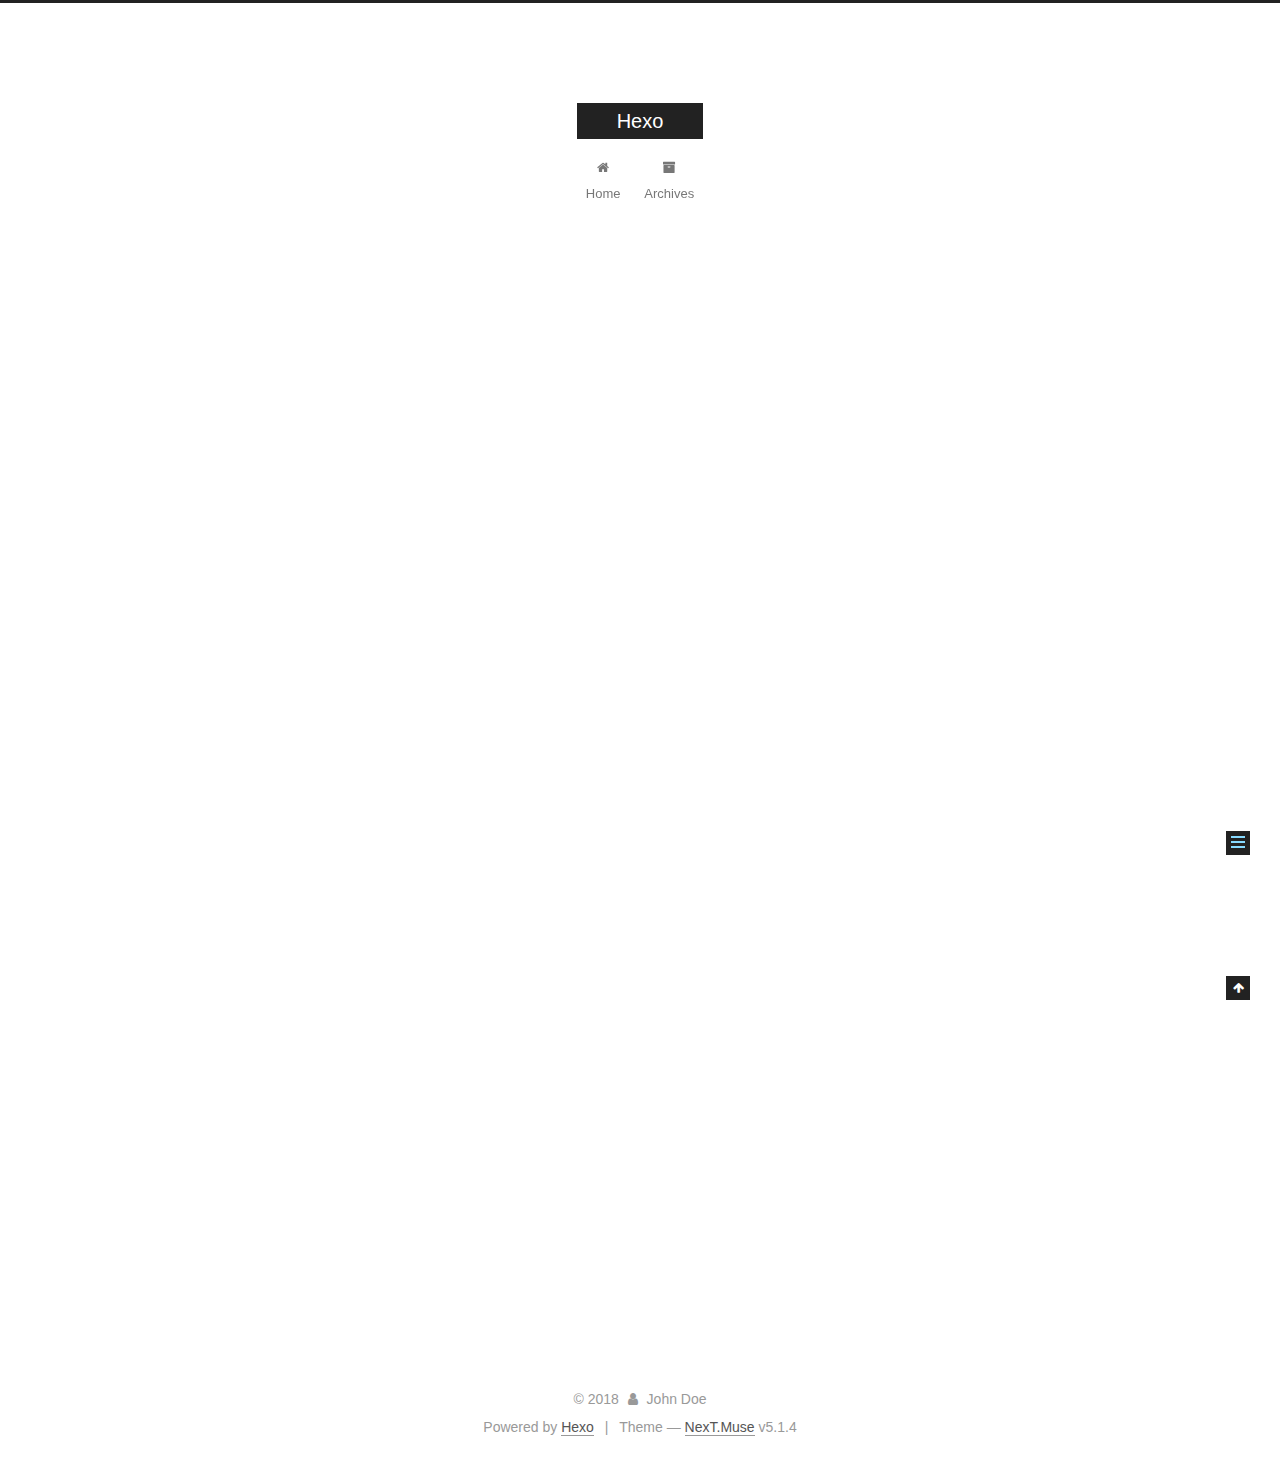
<file: 2018/05/30/hello-world/index.html>
<!DOCTYPE html>



  


<html class="theme-next muse use-motion" lang="">
<head>
  <meta charset="UTF-8"/>
<meta http-equiv="X-UA-Compatible" content="IE=edge" />
<meta name="viewport" content="width=device-width, initial-scale=1, maximum-scale=1"/>
<meta name="theme-color" content="#222">









<meta http-equiv="Cache-Control" content="no-transform" />
<meta http-equiv="Cache-Control" content="no-siteapp" />
















  
  
  <link href="/lib/fancybox/source/jquery.fancybox.css?v=2.1.5" rel="stylesheet" type="text/css" />







<link href="/lib/font-awesome/css/font-awesome.min.css?v=4.6.2" rel="stylesheet" type="text/css" />

<link href="/css/main.css?v=5.1.4" rel="stylesheet" type="text/css" />


  <link rel="apple-touch-icon" sizes="180x180" href="/images/apple-touch-icon-next.png?v=5.1.4">


  <link rel="icon" type="image/png" sizes="32x32" href="/images/favicon-32x32-next.png?v=5.1.4">


  <link rel="icon" type="image/png" sizes="16x16" href="/images/favicon-16x16-next.png?v=5.1.4">


  <link rel="mask-icon" href="/images/logo.svg?v=5.1.4" color="#222">





  <meta name="keywords" content="Hexo, NexT" />










<meta name="description" content="Welcome to Hexo! This is your very first post. Check documentation for more info. If you get any problems when using Hexo, you can find the answer in troubleshooting or you can ask me on GitHub. Quick">
<meta property="og:type" content="article">
<meta property="og:title" content="Hello World">
<meta property="og:url" content="http://yoursite.com/2018/05/30/hello-world/index.html">
<meta property="og:site_name" content="Hexo">
<meta property="og:description" content="Welcome to Hexo! This is your very first post. Check documentation for more info. If you get any problems when using Hexo, you can find the answer in troubleshooting or you can ask me on GitHub. Quick">
<meta property="og:locale" content="default">
<meta property="og:updated_time" content="2018-05-30T05:34:06.496Z">
<meta name="twitter:card" content="summary">
<meta name="twitter:title" content="Hello World">
<meta name="twitter:description" content="Welcome to Hexo! This is your very first post. Check documentation for more info. If you get any problems when using Hexo, you can find the answer in troubleshooting or you can ask me on GitHub. Quick">



<script type="text/javascript" id="hexo.configurations">
  var NexT = window.NexT || {};
  var CONFIG = {
    root: '/',
    scheme: 'Muse',
    version: '5.1.4',
    sidebar: {"position":"left","display":"post","offset":12,"b2t":false,"scrollpercent":false,"onmobile":false},
    fancybox: true,
    tabs: true,
    motion: {"enable":true,"async":false,"transition":{"post_block":"fadeIn","post_header":"slideDownIn","post_body":"slideDownIn","coll_header":"slideLeftIn","sidebar":"slideUpIn"}},
    duoshuo: {
      userId: '0',
      author: 'Author'
    },
    algolia: {
      applicationID: '',
      apiKey: '',
      indexName: '',
      hits: {"per_page":10},
      labels: {"input_placeholder":"Search for Posts","hits_empty":"We didn't find any results for the search: ${query}","hits_stats":"${hits} results found in ${time} ms"}
    }
  };
</script>



  <link rel="canonical" href="http://yoursite.com/2018/05/30/hello-world/"/>





  <title>Hello World | Hexo</title>
  








</head>

<body itemscope itemtype="http://schema.org/WebPage" lang="default">

  
  
    
  

  <div class="container sidebar-position-left page-post-detail">
    <div class="headband"></div>

    <header id="header" class="header" itemscope itemtype="http://schema.org/WPHeader">
      <div class="header-inner"><div class="site-brand-wrapper">
  <div class="site-meta ">
    

    <div class="custom-logo-site-title">
      <a href="/"  class="brand" rel="start">
        <span class="logo-line-before"><i></i></span>
        <span class="site-title">Hexo</span>
        <span class="logo-line-after"><i></i></span>
      </a>
    </div>
      
        <p class="site-subtitle"></p>
      
  </div>

  <div class="site-nav-toggle">
    <button>
      <span class="btn-bar"></span>
      <span class="btn-bar"></span>
      <span class="btn-bar"></span>
    </button>
  </div>
</div>

<nav class="site-nav">
  

  
    <ul id="menu" class="menu">
      
        
        <li class="menu-item menu-item-home">
          <a href="/" rel="section">
            
              <i class="menu-item-icon fa fa-fw fa-home"></i> <br />
            
            Home
          </a>
        </li>
      
        
        <li class="menu-item menu-item-archives">
          <a href="/archives/" rel="section">
            
              <i class="menu-item-icon fa fa-fw fa-archive"></i> <br />
            
            Archives
          </a>
        </li>
      

      
    </ul>
  

  
</nav>



 </div>
    </header>

    <main id="main" class="main">
      <div class="main-inner">
        <div class="content-wrap">
          <div id="content" class="content">
            

  <div id="posts" class="posts-expand">
    

  

  
  
  

  <article class="post post-type-normal" itemscope itemtype="http://schema.org/Article">
  
  
  
  <div class="post-block">
    <link itemprop="mainEntityOfPage" href="http://yoursite.com/2018/05/30/hello-world/">

    <span hidden itemprop="author" itemscope itemtype="http://schema.org/Person">
      <meta itemprop="name" content="John Doe">
      <meta itemprop="description" content="">
      <meta itemprop="image" content="/images/avatar.gif">
    </span>

    <span hidden itemprop="publisher" itemscope itemtype="http://schema.org/Organization">
      <meta itemprop="name" content="Hexo">
    </span>

    
      <header class="post-header">

        
        
          <h1 class="post-title" itemprop="name headline">Hello World</h1>
        

        <div class="post-meta">
          <span class="post-time">
            
              <span class="post-meta-item-icon">
                <i class="fa fa-calendar-o"></i>
              </span>
              
                <span class="post-meta-item-text">Posted on</span>
              
              <time title="Post created" itemprop="dateCreated datePublished" datetime="2018-05-30T13:34:06+08:00">
                2018-05-30
              </time>
            

            

            
          </span>

          

          
            
          

          
          

          

          

          

        </div>
      </header>
    

    
    
    
    <div class="post-body" itemprop="articleBody">

      
      

      
        <p>Welcome to <a href="https://hexo.io/" target="_blank" rel="noopener">Hexo</a>! This is your very first post. Check <a href="https://hexo.io/docs/" target="_blank" rel="noopener">documentation</a> for more info. If you get any problems when using Hexo, you can find the answer in <a href="https://hexo.io/docs/troubleshooting.html" target="_blank" rel="noopener">troubleshooting</a> or you can ask me on <a href="https://github.com/hexojs/hexo/issues" target="_blank" rel="noopener">GitHub</a>.</p>
<h2 id="Quick-Start"><a href="#Quick-Start" class="headerlink" title="Quick Start"></a>Quick Start</h2><h3 id="Create-a-new-post"><a href="#Create-a-new-post" class="headerlink" title="Create a new post"></a>Create a new post</h3><figure class="highlight bash"><table><tr><td class="gutter"><pre><span class="line">1</span><br></pre></td><td class="code"><pre><span class="line">$ hexo new <span class="string">"My New Post"</span></span><br></pre></td></tr></table></figure>
<p>More info: <a href="https://hexo.io/docs/writing.html" target="_blank" rel="noopener">Writing</a></p>
<h3 id="Run-server"><a href="#Run-server" class="headerlink" title="Run server"></a>Run server</h3><figure class="highlight bash"><table><tr><td class="gutter"><pre><span class="line">1</span><br></pre></td><td class="code"><pre><span class="line">$ hexo server</span><br></pre></td></tr></table></figure>
<p>More info: <a href="https://hexo.io/docs/server.html" target="_blank" rel="noopener">Server</a></p>
<h3 id="Generate-static-files"><a href="#Generate-static-files" class="headerlink" title="Generate static files"></a>Generate static files</h3><figure class="highlight bash"><table><tr><td class="gutter"><pre><span class="line">1</span><br></pre></td><td class="code"><pre><span class="line">$ hexo generate</span><br></pre></td></tr></table></figure>
<p>More info: <a href="https://hexo.io/docs/generating.html" target="_blank" rel="noopener">Generating</a></p>
<h3 id="Deploy-to-remote-sites"><a href="#Deploy-to-remote-sites" class="headerlink" title="Deploy to remote sites"></a>Deploy to remote sites</h3><figure class="highlight bash"><table><tr><td class="gutter"><pre><span class="line">1</span><br></pre></td><td class="code"><pre><span class="line">$ hexo deploy</span><br></pre></td></tr></table></figure>
<p>More info: <a href="https://hexo.io/docs/deployment.html" target="_blank" rel="noopener">Deployment</a></p>

      
    </div>
    
    
    

    

    

    

    <footer class="post-footer">
      

      
      
      

      
        <div class="post-nav">
          <div class="post-nav-next post-nav-item">
            
          </div>

          <span class="post-nav-divider"></span>

          <div class="post-nav-prev post-nav-item">
            
              <a href="/2018/05/30/hello-Hexo/" rel="prev" title="hello Hexo">
                hello Hexo <i class="fa fa-chevron-right"></i>
              </a>
            
          </div>
        </div>
      

      
      
    </footer>
  </div>
  
  
  
  </article>



    <div class="post-spread">
      
    </div>
  </div>


          </div>
          


          

  



        </div>
        
          
  
  <div class="sidebar-toggle">
    <div class="sidebar-toggle-line-wrap">
      <span class="sidebar-toggle-line sidebar-toggle-line-first"></span>
      <span class="sidebar-toggle-line sidebar-toggle-line-middle"></span>
      <span class="sidebar-toggle-line sidebar-toggle-line-last"></span>
    </div>
  </div>

  <aside id="sidebar" class="sidebar">
    
    <div class="sidebar-inner">

      

      
        <ul class="sidebar-nav motion-element">
          <li class="sidebar-nav-toc sidebar-nav-active" data-target="post-toc-wrap">
            Table of Contents
          </li>
          <li class="sidebar-nav-overview" data-target="site-overview-wrap">
            Overview
          </li>
        </ul>
      

      <section class="site-overview-wrap sidebar-panel">
        <div class="site-overview">
          <div class="site-author motion-element" itemprop="author" itemscope itemtype="http://schema.org/Person">
            
              <p class="site-author-name" itemprop="name">John Doe</p>
              <p class="site-description motion-element" itemprop="description"></p>
          </div>

          <nav class="site-state motion-element">

            
              <div class="site-state-item site-state-posts">
              
                <a href="/archives/">
              
                  <span class="site-state-item-count">2</span>
                  <span class="site-state-item-name">posts</span>
                </a>
              </div>
            

            

            

          </nav>

          

          

          
          

          
          

          

        </div>
      </section>

      
      <!--noindex-->
        <section class="post-toc-wrap motion-element sidebar-panel sidebar-panel-active">
          <div class="post-toc">

            
              
            

            
              <div class="post-toc-content"><ol class="nav"><li class="nav-item nav-level-2"><a class="nav-link" href="#Quick-Start"><span class="nav-number">1.</span> <span class="nav-text">Quick Start</span></a><ol class="nav-child"><li class="nav-item nav-level-3"><a class="nav-link" href="#Create-a-new-post"><span class="nav-number">1.1.</span> <span class="nav-text">Create a new post</span></a></li><li class="nav-item nav-level-3"><a class="nav-link" href="#Run-server"><span class="nav-number">1.2.</span> <span class="nav-text">Run server</span></a></li><li class="nav-item nav-level-3"><a class="nav-link" href="#Generate-static-files"><span class="nav-number">1.3.</span> <span class="nav-text">Generate static files</span></a></li><li class="nav-item nav-level-3"><a class="nav-link" href="#Deploy-to-remote-sites"><span class="nav-number">1.4.</span> <span class="nav-text">Deploy to remote sites</span></a></li></ol></li></ol></div>
            

          </div>
        </section>
      <!--/noindex-->
      

      

    </div>
  </aside>


        
      </div>
    </main>

    <footer id="footer" class="footer">
      <div class="footer-inner">
        <div class="copyright">&copy; <span itemprop="copyrightYear">2018</span>
  <span class="with-love">
    <i class="fa fa-user"></i>
  </span>
  <span class="author" itemprop="copyrightHolder">John Doe</span>

  
</div>


  <div class="powered-by">Powered by <a class="theme-link" target="_blank" href="https://hexo.io">Hexo</a></div>



  <span class="post-meta-divider">|</span>



  <div class="theme-info">Theme &mdash; <a class="theme-link" target="_blank" href="https://github.com/iissnan/hexo-theme-next">NexT.Muse</a> v5.1.4</div>




        







        
      </div>
    </footer>

    
      <div class="back-to-top">
        <i class="fa fa-arrow-up"></i>
        
      </div>
    

    

  </div>

  

<script type="text/javascript">
  if (Object.prototype.toString.call(window.Promise) !== '[object Function]') {
    window.Promise = null;
  }
</script>









  












  
  
    <script type="text/javascript" src="/lib/jquery/index.js?v=2.1.3"></script>
  

  
  
    <script type="text/javascript" src="/lib/fastclick/lib/fastclick.min.js?v=1.0.6"></script>
  

  
  
    <script type="text/javascript" src="/lib/jquery_lazyload/jquery.lazyload.js?v=1.9.7"></script>
  

  
  
    <script type="text/javascript" src="/lib/velocity/velocity.min.js?v=1.2.1"></script>
  

  
  
    <script type="text/javascript" src="/lib/velocity/velocity.ui.min.js?v=1.2.1"></script>
  

  
  
    <script type="text/javascript" src="/lib/fancybox/source/jquery.fancybox.pack.js?v=2.1.5"></script>
  


  


  <script type="text/javascript" src="/js/src/utils.js?v=5.1.4"></script>

  <script type="text/javascript" src="/js/src/motion.js?v=5.1.4"></script>



  
  

  
  <script type="text/javascript" src="/js/src/scrollspy.js?v=5.1.4"></script>
<script type="text/javascript" src="/js/src/post-details.js?v=5.1.4"></script>



  


  <script type="text/javascript" src="/js/src/bootstrap.js?v=5.1.4"></script>



  


  




	





  





  












  





  

  

  

  
  

  

  

  

</body>
</html>
</file>
<file: css/main.css>
/* normalize.css v3.0.2 | MIT License | git.io/normalize */
html {
  font-family: sans-serif; /* 1 */
  -ms-text-size-adjust: 100%; /* 2 */
  -webkit-text-size-adjust: 100%; /* 2 */
}
body {
  margin: 0;
}
article,
aside,
details,
figcaption,
figure,
footer,
header,
hgroup,
main,
menu,
nav,
section,
summary {
  display: block;
}
audio,
canvas,
progress,
video {
  display: inline-block; /* 1 */
  vertical-align: baseline; /* 2 */
}
audio:not([controls]) {
  display: none;
  height: 0;
}
[hidden],
template {
  display: none;
}
a {
  background-color: transparent;
}
a:active,
a:hover {
  outline: 0;
}
abbr[title] {
  border-bottom: 1px dotted;
}
b,
strong {
  font-weight: bold;
}
dfn {
  font-style: italic;
}
h1 {
  font-size: 2em;
  margin: 0.67em 0;
}
mark {
  background: #ff0;
  color: #000;
}
small {
  font-size: 80%;
}
sub,
sup {
  font-size: 75%;
  line-height: 0;
  position: relative;
  vertical-align: baseline;
}
sup {
  top: -0.5em;
}
sub {
  bottom: -0.25em;
}
img {
  border: 0;
}
svg:not(:root) {
  overflow: hidden;
}
figure {
  margin: 1em 40px;
}
hr {
  -moz-box-sizing: content-box;
  box-sizing: content-box;
  height: 0;
}
pre {
  overflow: auto;
}
code,
kbd,
pre,
samp {
  font-family: monospace, monospace;
  font-size: 1em;
}
button,
input,
optgroup,
select,
textarea {
  color: inherit; /* 1 */
  font: inherit; /* 2 */
  margin: 0; /* 3 */
}
button {
  overflow: visible;
}
button,
select {
  text-transform: none;
}
button,
html input[type="button"],
input[type="reset"],
input[type="submit"] {
  -webkit-appearance: button; /* 2 */
  cursor: pointer; /* 3 */
}
button[disabled],
html input[disabled] {
  cursor: default;
}
button::-moz-focus-inner,
input::-moz-focus-inner {
  border: 0;
  padding: 0;
}
input {
  line-height: normal;
}
input[type="checkbox"],
input[type="radio"] {
  box-sizing: border-box; /* 1 */
  padding: 0; /* 2 */
}
input[type="number"]::-webkit-inner-spin-button,
input[type="number"]::-webkit-outer-spin-button {
  height: auto;
}
input[type="search"] {
  -webkit-appearance: textfield; /* 1 */
  -moz-box-sizing: content-box;
  -webkit-box-sizing: content-box; /* 2 */
  box-sizing: content-box;
}
input[type="search"]::-webkit-search-cancel-button,
input[type="search"]::-webkit-search-decoration {
  -webkit-appearance: none;
}
fieldset {
  border: 1px solid #c0c0c0;
  margin: 0 2px;
  padding: 0.35em 0.625em 0.75em;
}
legend {
  border: 0; /* 1 */
  padding: 0; /* 2 */
}
textarea {
  overflow: auto;
}
optgroup {
  font-weight: bold;
}
table {
  border-collapse: collapse;
  border-spacing: 0;
}
td,
th {
  padding: 0;
}
::selection {
  background: #262a30;
  color: #fff;
}
body {
  position: relative;
  font-family: 'Lato', "PingFang SC", "Microsoft YaHei", sans-serif;
  font-size: 14px;
  line-height: 2;
  color: #555;
  background: #fff;
}
@media (max-width: 767px) {
  body {
    padding-right: 0 !important;
  }
}
@media (min-width: 768px) and (max-width: 991px) {
  body {
    padding-right: 0 !important;
  }
}
@media (min-width: 1600px) {
  body {
    font-size: 16px;
  }
}
h1,
h2,
h3,
h4,
h5,
h6 {
  margin: 0;
  padding: 0;
  font-weight: bold;
  line-height: 1.5;
  font-family: 'Lato', "PingFang SC", "Microsoft YaHei", sans-serif;
}
h2,
h3,
h4,
h5,
h6 {
  margin: 20px 0 15px;
}
h1 {
  font-size: 22px;
}
@media (max-width: 767px) {
  h1 {
    font-size: 18px;
  }
}
h2 {
  font-size: 20px;
}
@media (max-width: 767px) {
  h2 {
    font-size: 16px;
  }
}
h3 {
  font-size: 18px;
}
@media (max-width: 767px) {
  h3 {
    font-size: 14px;
  }
}
h4 {
  font-size: 16px;
}
@media (max-width: 767px) {
  h4 {
    font-size: 12px;
  }
}
h5 {
  font-size: 14px;
}
@media (max-width: 767px) {
  h5 {
    font-size: 10px;
  }
}
h6 {
  font-size: 12px;
}
@media (max-width: 767px) {
  h6 {
    font-size: 8px;
  }
}
p {
  margin: 0 0 20px 0;
}
a {
  color: #555;
  text-decoration: none;
  outline: none;
  border-bottom: 1px solid #999;
  word-wrap: break-word;
}
a:hover {
  color: #222;
  border-bottom-color: #222;
}
blockquote {
  margin: 0;
  padding: 0;
}
img {
  display: block;
  margin: auto;
  max-width: 100%;
  height: auto;
}
hr {
  margin: 40px 0;
  height: 3px;
  border: none;
  background-color: #ddd;
  background-image: repeating-linear-gradient(-45deg, #fff, #fff 4px, transparent 4px, transparent 8px);
}
blockquote {
  padding: 0 15px;
  color: #666;
  border-left: 4px solid #ddd;
}
blockquote cite::before {
  content: "-";
  padding: 0 5px;
}
dt {
  font-weight: 700;
}
dd {
  margin: 0;
  padding: 0;
}
kbd {
  border: 1px solid #ccc;
  border-radius: 0.2em;
  box-shadow: 0.1em 0.1em 0.2em rgba(0,0,0,0.1);
  background-color: #f9f9f9;
  font-family: inherit;
  background-image: -webkit-linear-gradient(top, #eee, #fff, #eee);
  padding: 0.1em 0.3em;
  white-space: nowrap;
}
.text-left {
  text-align: left;
}
.text-center {
  text-align: center;
}
.text-right {
  text-align: right;
}
.text-justify {
  text-align: justify;
}
.text-nowrap {
  white-space: nowrap;
}
.text-lowercase {
  text-transform: lowercase;
}
.text-uppercase {
  text-transform: uppercase;
}
.text-capitalize {
  text-transform: capitalize;
}
.center-block {
  display: block;
  margin-left: auto;
  margin-right: auto;
}
.clearfix:before,
.clearfix:after {
  content: " ";
  display: table;
}
.clearfix:after {
  clear: both;
}
.pullquote {
  width: 45%;
}
.pullquote.left {
  float: left;
  margin-left: 5px;
  margin-right: 10px;
}
.pullquote.right {
  float: right;
  margin-left: 10px;
  margin-right: 5px;
}
.affix.affix.affix {
  position: fixed;
}
.translation {
  margin-top: -20px;
  font-size: 14px;
  color: #999;
}
.scrollbar-measure {
  width: 100px;
  height: 100px;
  overflow: scroll;
  position: absolute;
  top: -9999px;
}
.use-motion .motion-element {
  opacity: 0;
}
table {
  margin: 20px 0;
  width: 100%;
  border-collapse: collapse;
  border-spacing: 0;
  border: 1px solid #ddd;
  font-size: 14px;
  table-layout: fixed;
  word-wrap: break-all;
}
table>tbody>tr:nth-of-type(odd) {
  background-color: #f9f9f9;
}
table>tbody>tr:hover {
  background-color: #f5f5f5;
}
caption,
th,
td {
  padding: 8px;
  text-align: left;
  vertical-align: middle;
  font-weight: normal;
}
th,
td {
  border-bottom: 3px solid #ddd;
  border-right: 1px solid #eee;
}
th {
  padding-bottom: 10px;
  font-weight: 700;
}
td {
  border-bottom-width: 1px;
}
html,
body {
  height: 100%;
}
.container {
  position: relative;
  min-height: 100%;
}
.header-inner {
  margin: 0 auto;
  padding: 100px 0 70px;
  width: 700px;
}
@media (min-width: 1600px) {
  .container .header-inner {
    width: 900px;
  }
}
.main {
  padding-bottom: 150px;
}
.main-inner {
  margin: 0 auto;
  width: 700px;
}
@media (min-width: 1600px) {
  .container .main-inner {
    width: 900px;
  }
}
.footer {
  position: absolute;
  left: 0;
  bottom: 0;
  width: 100%;
  min-height: 50px;
}
.footer-inner {
  box-sizing: border-box;
  margin: 20px auto;
  width: 700px;
}
@media (min-width: 1600px) {
  .container .footer-inner {
    width: 900px;
  }
}
pre,
.highlight {
  overflow: auto;
  margin: 20px 0;
  padding: 0;
  font-size: 13px;
  color: #4d4d4c;
  background: #f7f7f7;
  line-height: 1.6;
}
pre,
code {
  font-family: consolas, Menlo, "PingFang SC", "Microsoft YaHei", monospace;
}
code {
  padding: 2px 4px;
  word-wrap: break-word;
  color: #555;
  background: #eee;
  border-radius: 3px;
  font-size: 13px;
}
pre {
  padding: 10px;
}
pre code {
  padding: 0;
  color: #4d4d4c;
  background: none;
  text-shadow: none;
}
.highlight {
  border-radius: 1px;
}
.highlight pre {
  border: none;
  margin: 0;
  padding: 10px 0;
}
.highlight table {
  margin: 0;
  width: auto;
  border: none;
}
.highlight td {
  border: none;
  padding: 0;
}
.highlight figcaption {
  font-size: 1em;
  color: #4d4d4c;
  line-height: 1em;
  margin-bottom: 1em;
}
.highlight figcaption:before,
.highlight figcaption:after {
  content: " ";
  display: table;
}
.highlight figcaption:after {
  clear: both;
}
.highlight figcaption a {
  float: right;
  color: #4d4d4c;
}
.highlight figcaption a:hover {
  border-bottom-color: #4d4d4c;
}
.highlight .gutter pre {
  padding-left: 10px;
  padding-right: 10px;
  color: #869194;
  text-align: right;
  background-color: #eff2f3;
}
.highlight .code pre {
  width: 100%;
  padding-left: 10px;
  padding-right: 10px;
  background-color: #f7f7f7;
}
.highlight .line {
  height: 20px;
}
.gutter {
  -webkit-user-select: none;
  -moz-user-select: none;
  -ms-user-select: none;
  user-select: none;
}
.gist table {
  width: auto;
}
.gist table td {
  border: none;
}
pre .deletion {
  background: #fdd;
}
pre .addition {
  background: #dfd;
}
pre .meta {
  color: #8959a8;
}
pre .comment {
  color: #8e908c;
}
pre .variable,
pre .attribute,
pre .tag,
pre .regexp,
pre .ruby .constant,
pre .xml .tag .title,
pre .xml .pi,
pre .xml .doctype,
pre .html .doctype,
pre .css .id,
pre .css .class,
pre .css .pseudo {
  color: #c82829;
}
pre .number,
pre .preprocessor,
pre .built_in,
pre .literal,
pre .params,
pre .constant,
pre .command {
  color: #f5871f;
}
pre .ruby .class .title,
pre .css .rules .attribute,
pre .string,
pre .value,
pre .inheritance,
pre .header,
pre .ruby .symbol,
pre .xml .cdata,
pre .special,
pre .number,
pre .formula {
  color: #718c00;
}
pre .title,
pre .css .hexcolor {
  color: #3e999f;
}
pre .function,
pre .python .decorator,
pre .python .title,
pre .ruby .function .title,
pre .ruby .title .keyword,
pre .perl .sub,
pre .javascript .title,
pre .coffeescript .title {
  color: #4271ae;
}
pre .keyword,
pre .javascript .function {
  color: #8959a8;
}
.full-image.full-image.full-image.full-image {
  border: none;
  max-width: 100%;
  width: auto;
  margin: 20px auto 25px;
}
@media (min-width: 992px) {
  .full-image.full-image.full-image.full-image {
    max-width: none;
    width: 110%;
    margin: 25px -5%;
  }
}
.blockquote-center,
.page-home .post-type-quote blockquote,
.page-post-detail .post-type-quote blockquote {
  position: relative;
  margin: 40px 0;
  padding: 0;
  border-left: none;
  text-align: center;
}
.blockquote-center::before,
.page-home .post-type-quote blockquote::before,
.page-post-detail .post-type-quote blockquote::before,
.blockquote-center::after,
.page-home .post-type-quote blockquote::after,
.page-post-detail .post-type-quote blockquote::after {
  position: absolute;
  content: ' ';
  display: block;
  width: 100%;
  height: 24px;
  opacity: 0.2;
  background-repeat: no-repeat;
  background-position: 0 -6px;
  background-size: 22px 22px;
}
.blockquote-center::before,
.page-home .post-type-quote blockquote::before,
.page-post-detail .post-type-quote blockquote::before {
  top: -20px;
  background-image: url("../images/quote-l.svg");
  border-top: 1px solid #ccc;
}
.blockquote-center::after,
.page-home .post-type-quote blockquote::after,
.page-post-detail .post-type-quote blockquote::after {
  bottom: -20px;
  background-image: url("../images/quote-r.svg");
  border-bottom: 1px solid #ccc;
  background-position: 100% 8px;
}
.blockquote-center p,
.page-home .post-type-quote blockquote p,
.page-post-detail .post-type-quote blockquote p,
.blockquote-center div,
.page-home .post-type-quote blockquote div,
.page-post-detail .post-type-quote blockquote div {
  text-align: center;
}
.post .post-body .group-picture img {
  box-sizing: border-box;
  padding: 0 3px;
  border: none;
}
.post .group-picture-row {
  overflow: hidden;
  margin-top: 6px;
}
.post .group-picture-row:first-child {
  margin-top: 0;
}
.post .group-picture-column {
  float: left;
}
.page-post-detail .post-body .group-picture-column {
  float: none;
  margin-top: 10px;
  width: auto !important;
}
.page-post-detail .post-body .group-picture-column img {
  margin: 0 auto;
}
.page-archive .group-picture-container {
  overflow: hidden;
}
.page-archive .group-picture-row {
  float: left;
}
.page-archive .group-picture-row:first-child {
  margin-top: 6px;
}
.page-archive .group-picture-column {
  max-width: 150px;
  max-height: 150px;
}
.post-body .note {
  position: relative;
  padding: 15px;
  margin-bottom: 20px;
  border: 1px solid #eee;
  border-left-width: 5px;
  border-radius: 3px;
}
.post-body .note h2,
.post-body .note h3,
.post-body .note h4,
.post-body .note h5,
.post-body .note h6 {
  margin-top: 0;
  margin-bottom: 0;
  border-bottom: initial;
  padding-top: 0 !important;
}
.post-body .note p:first-child,
.post-body .note ul:first-child,
.post-body .note ol:first-child,
.post-body .note table:first-child,
.post-body .note pre:first-child,
.post-body .note blockquote:first-child {
  margin-top: 0;
}
.post-body .note p:last-child,
.post-body .note ul:last-child,
.post-body .note ol:last-child,
.post-body .note table:last-child,
.post-body .note pre:last-child,
.post-body .note blockquote:last-child {
  margin-bottom: 0;
}
.post-body .note.default {
  border-left-color: #777;
}
.post-body .note.default h2,
.post-body .note.default h3,
.post-body .note.default h4,
.post-body .note.default h5,
.post-body .note.default h6 {
  color: #777;
}
.post-body .note.primary {
  border-left-color: #6f42c1;
}
.post-body .note.primary h2,
.post-body .note.primary h3,
.post-body .note.primary h4,
.post-body .note.primary h5,
.post-body .note.primary h6 {
  color: #6f42c1;
}
.post-body .note.info {
  border-left-color: #428bca;
}
.post-body .note.info h2,
.post-body .note.info h3,
.post-body .note.info h4,
.post-body .note.info h5,
.post-body .note.info h6 {
  color: #428bca;
}
.post-body .note.success {
  border-left-color: #5cb85c;
}
.post-body .note.success h2,
.post-body .note.success h3,
.post-body .note.success h4,
.post-body .note.success h5,
.post-body .note.success h6 {
  color: #5cb85c;
}
.post-body .note.warning {
  border-left-color: #f0ad4e;
}
.post-body .note.warning h2,
.post-body .note.warning h3,
.post-body .note.warning h4,
.post-body .note.warning h5,
.post-body .note.warning h6 {
  color: #f0ad4e;
}
.post-body .note.danger {
  border-left-color: #d9534f;
}
.post-body .note.danger h2,
.post-body .note.danger h3,
.post-body .note.danger h4,
.post-body .note.danger h5,
.post-body .note.danger h6 {
  color: #d9534f;
}
.post-body .label {
  display: inline;
  padding: 0 2px;
  white-space: nowrap;
}
.post-body .label.default {
  background-color: #f0f0f0;
}
.post-body .label.primary {
  background-color: #efe6f7;
}
.post-body .label.info {
  background-color: #e5f2f8;
}
.post-body .label.success {
  background-color: #e7f4e9;
}
.post-body .label.warning {
  background-color: #fcf6e1;
}
.post-body .label.danger {
  background-color: #fae8eb;
}
.post-body .tabs {
  position: relative;
  display: block;
  margin-bottom: 20px;
  padding-top: 10px;
}
.post-body .tabs ul.nav-tabs {
  margin: 0;
  padding: 0;
  display: flex;
  margin-bottom: -1px;
}
@media (max-width: 413px) {
  .post-body .tabs ul.nav-tabs {
    display: block;
    margin-bottom: 5px;
  }
}
.post-body .tabs ul.nav-tabs li.tab {
  list-style-type: none !important;
  margin: 0 0.25em 0 0;
  border-top: 3px solid transparent;
  border-left: 1px solid transparent;
  border-right: 1px solid transparent;
}
@media (max-width: 413px) {
  .post-body .tabs ul.nav-tabs li.tab {
    margin: initial;
    border-top: 1px solid transparent;
    border-left: 3px solid transparent;
    border-right: 1px solid transparent;
    border-bottom: 1px solid transparent;
  }
}
.post-body .tabs ul.nav-tabs li.tab a {
  outline: 0;
  border-bottom: initial;
  display: block;
  line-height: 1.8em;
  padding: 0.25em 0.75em;
  transition-duration: 0.2s;
  transition-timing-function: ease-out;
  transition-delay: 0s;
}
.post-body .tabs ul.nav-tabs li.tab a i {
  width: 1.285714285714286em;
}
.post-body .tabs ul.nav-tabs li.tab.active {
  border-top: 3px solid #fc6423;
  border-left: 1px solid #ddd;
  border-right: 1px solid #ddd;
  background-color: #fff;
}
@media (max-width: 413px) {
  .post-body .tabs ul.nav-tabs li.tab.active {
    border-top: 1px solid #ddd;
    border-left: 3px solid #fc6423;
    border-right: 1px solid #ddd;
    border-bottom: 1px solid #ddd;
  }
}
.post-body .tabs ul.nav-tabs li.tab.active a {
  cursor: default;
  color: #555;
}
.post-body .tabs .tab-content {
  background-color: #fff;
}
.post-body .tabs .tab-content .tab-pane {
  border: 1px solid #ddd;
  padding: 20px 20px 0 20px;
}
.post-body .tabs .tab-content .tab-pane:not(.active) {
  display: none !important;
}
.post-body .tabs .tab-content .tab-pane.active {
  display: block !important;
}
.btn {
  display: inline-block;
  padding: 0 20px;
  font-size: 14px;
  color: #fff;
  background: #222;
  border: 2px solid #222;
  text-decoration: none;
  border-radius: 0;
  transition-property: background-color;
  transition-duration: 0.2s;
  transition-timing-function: ease-in-out;
  transition-delay: 0s;
  line-height: 2;
}
.btn:hover {
  border-color: #222;
  color: #222;
  background: #fff;
}
.btn +.btn {
  margin: 0 0 8px 8px;
}
.btn .fa-fw {
  width: 1.285714285714286em;
  text-align: left;
}
.btn-bar {
  display: block;
  width: 22px;
  height: 2px;
  background: #555;
  border-radius: 1px;
}
.btn-bar+.btn-bar {
  margin-top: 4px;
}
.pagination {
  margin: 120px 0 40px;
  text-align: center;
  border-top: 1px solid #eee;
}
.page-number-basic,
.pagination .prev,
.pagination .next,
.pagination .page-number,
.pagination .space {
  display: inline-block;
  position: relative;
  top: -1px;
  margin: 0 10px;
  padding: 0 11px;
}
@media (max-width: 767px) {
  .page-number-basic,
  .pagination .prev,
  .pagination .next,
  .pagination .page-number,
  .pagination .space {
    margin: 0 5px;
  }
}
.pagination .prev,
.pagination .next,
.pagination .page-number {
  border-bottom: 0;
  border-top: 1px solid #eee;
  transition-property: border-color;
  transition-duration: 0.2s;
  transition-timing-function: ease-in-out;
  transition-delay: 0s;
}
.pagination .prev:hover,
.pagination .next:hover,
.pagination .page-number:hover {
  border-top-color: #222;
}
.pagination .space {
  padding: 0;
  margin: 0;
}
.pagination .prev {
  margin-left: 0;
}
.pagination .next {
  margin-right: 0;
}
.pagination .page-number.current {
  color: #fff;
  background: #ccc;
  border-top-color: #ccc;
}
@media (max-width: 767px) {
  .pagination {
    border-top: none;
  }
  .pagination .prev,
  .pagination .next,
  .pagination .page-number {
    margin-bottom: 10px;
    border-top: 0;
    border-bottom: 1px solid #eee;
    padding: 0 10px;
  }
  .pagination .prev:hover,
  .pagination .next:hover,
  .pagination .page-number:hover {
    border-bottom-color: #222;
  }
}
.comments {
  margin: 60px 20px 0;
}
.tag-cloud {
  text-align: center;
}
.tag-cloud a {
  display: inline-block;
  margin: 10px;
}
.back-to-top {
  box-sizing: border-box;
  position: fixed;
  bottom: -100px;
  right: 30px;
  z-index: 1050;
  padding: 0 6px;
  width: 24px;
  background: #222;
  font-size: 12px;
  opacity: 1;
  color: #fff;
  cursor: pointer;
  text-align: center;
  -webkit-transform: translateZ(0);
  transition-property: bottom;
  transition-duration: 0.2s;
  transition-timing-function: ease-in-out;
  transition-delay: 0s;
}
@media (min-width: 768px) and (max-width: 991px) {
  .back-to-top {
    display: none !important;
  }
}
@media (max-width: 767px) {
  .back-to-top {
    display: none !important;
  }
}
.back-to-top.back-to-top-on {
  bottom: 19px;
}
.header {
  background: transparent;
}
.header-inner {
  position: relative;
}
.headband {
  height: 3px;
  background: #222;
}
.site-meta {
  margin: 0;
  text-align: center;
}
@media (max-width: 767px) {
  .site-meta {
    text-align: center;
  }
}
.brand {
  position: relative;
  display: inline-block;
  padding: 0 40px;
  color: #fff;
  background: #222;
  border-bottom: none;
}
.brand:hover {
  color: #fff;
}
.logo {
  display: inline-block;
  margin-right: 5px;
  line-height: 36px;
  vertical-align: top;
}
.site-title {
  display: inline-block;
  vertical-align: top;
  line-height: 36px;
  font-size: 20px;
  font-weight: normal;
  font-family: 'Lato', "PingFang SC", "Microsoft YaHei", sans-serif;
}
.site-subtitle {
  margin-top: 10px;
  font-size: 13px;
  color: #999;
}
.use-motion .brand {
  opacity: 0;
}
.use-motion .logo,
.use-motion .site-title,
.use-motion .site-subtitle {
  opacity: 0;
  position: relative;
  top: -10px;
}
.site-nav-toggle {
  display: none;
  position: absolute;
  top: 10px;
  left: 10px;
}
@media (max-width: 767px) {
  .site-nav-toggle {
    display: block;
  }
}
.site-nav-toggle button {
  margin-top: 2px;
  padding: 9px 10px;
  background: transparent;
  border: none;
}
@media (max-width: 767px) {
  .site-nav {
    display: none;
    margin: 0 -10px;
    padding: 0 10px;
    clear: both;
    border-top: 1px solid #ddd;
  }
}
@media (min-width: 768px) and (max-width: 991px) {
  .site-nav {
    display: block !important;
  }
}
@media (min-width: 992px) {
  .site-nav {
    display: block !important;
  }
}
.menu {
  margin-top: 20px;
  padding-left: 0;
  text-align: center;
}
.menu .menu-item {
  display: inline-block;
  margin: 0 10px;
  list-style: none;
}
@media screen and (max-width: 767px) {
  .menu .menu-item {
    margin-top: 10px;
  }
}
.menu .menu-item a {
  display: block;
  font-size: 13px;
  line-height: inherit;
  border-bottom: 1px solid transparent;
  transition-property: border-color;
  transition-duration: 0.2s;
  transition-timing-function: ease-in-out;
  transition-delay: 0s;
}
.menu .menu-item a:hover {
  border-bottom-color: #222;
}
.menu .menu-item .fa {
  margin-right: 5px;
}
.use-motion .menu-item {
  opacity: 0;
}
.post-body {
  font-family: 'Lato', "PingFang SC", "Microsoft YaHei", sans-serif;
}
@media (max-width: 767px) {
  .post-body {
    word-break: break-word;
  }
}
.post-body .fancybox img {
  display: block !important;
  margin: 0 auto;
  cursor: pointer;
  cursor: zoom-in;
  cursor: -webkit-zoom-in;
}
.post-body .image-caption,
.post-body .figure .caption {
  margin: -20px auto 15px;
  text-align: center;
  font-size: 14px;
  color: #999;
  font-weight: bold;
  line-height: 1;
}
.post-sticky-flag {
  display: inline-block;
  font-size: 16px;
  -ms-transform: rotate(30deg);
  -webkit-transform: rotate(30deg);
  -moz-transform: rotate(30deg);
  -ms-transform: rotate(30deg);
  -o-transform: rotate(30deg);
  transform: rotate(30deg);
}
.use-motion .post-block,
.use-motion .pagination,
.use-motion .comments {
  opacity: 0;
}
.use-motion .post-header {
  opacity: 0;
}
.use-motion .post-body {
  opacity: 0;
}
.use-motion .collection-title {
  opacity: 0;
}
.posts-expand {
  padding-top: 40px;
}
@media (max-width: 767px) {
  .posts-expand {
    margin: 0 20px;
  }
  .post-body pre .gutter pre {
    padding-right: 10px;
  }
  .post-body .highlight {
    margin-left: 0px;
    margin-right: 0px;
    padding: 0;
  }
  .post-body .highlight .gutter pre {
    padding-right: 10px;
  }
}
@media (min-width: 992px) {
  .posts-expand .post-body {
    text-align: justify;
  }
}
.posts-expand .post-body h2,
.posts-expand .post-body h3,
.posts-expand .post-body h4,
.posts-expand .post-body h5,
.posts-expand .post-body h6 {
  padding-top: 10px;
}
.posts-expand .post-body h2 .header-anchor,
.posts-expand .post-body h3 .header-anchor,
.posts-expand .post-body h4 .header-anchor,
.posts-expand .post-body h5 .header-anchor,
.posts-expand .post-body h6 .header-anchor {
  float: right;
  margin-left: 10px;
  color: #ccc;
  border-bottom-style: none;
  visibility: hidden;
}
.posts-expand .post-body h2 .header-anchor:hover,
.posts-expand .post-body h3 .header-anchor:hover,
.posts-expand .post-body h4 .header-anchor:hover,
.posts-expand .post-body h5 .header-anchor:hover,
.posts-expand .post-body h6 .header-anchor:hover {
  color: inherit;
}
.posts-expand .post-body h2:hover .header-anchor,
.posts-expand .post-body h3:hover .header-anchor,
.posts-expand .post-body h4:hover .header-anchor,
.posts-expand .post-body h5:hover .header-anchor,
.posts-expand .post-body h6:hover .header-anchor {
  visibility: visible;
}
.posts-expand .post-body ul li {
  list-style: circle;
}
.posts-expand .post-body img {
  box-sizing: border-box;
  margin: auto;
  padding: 3px;
  border: 1px solid #ddd;
}
.posts-expand .post-body .fancybox img {
  margin: 0 auto 25px;
}
@media (max-width: 767px) {
  .posts-collapse {
    margin: 0 20px;
  }
  .posts-collapse .post-title,
  .posts-collapse .post-meta {
    display: block;
    width: auto;
    text-align: left;
  }
}
.posts-collapse {
  position: relative;
  z-index: 1010;
  margin-left: 55px;
}
.posts-collapse::after {
  content: " ";
  position: absolute;
  top: 20px;
  left: 0;
  margin-left: -2px;
  width: 4px;
  height: 100%;
  background: #f5f5f5;
  z-index: -1;
}
@media (max-width: 767px) {
  .posts-collapse {
    margin: 0 20px;
  }
}
.posts-collapse .collection-title {
  position: relative;
  margin: 60px 0;
}
.posts-collapse .collection-title h1,
.posts-collapse .collection-title h2 {
  margin-left: 20px;
}
.posts-collapse .collection-title small {
  color: #bbb;
  margin-left: 5px;
}
.posts-collapse .collection-title::before {
  content: " ";
  position: absolute;
  left: 0;
  top: 50%;
  margin-left: -4px;
  margin-top: -4px;
  width: 8px;
  height: 8px;
  background: #bbb;
  border-radius: 50%;
}
.posts-collapse .post {
  margin: 30px 0;
}
.posts-collapse .post-header {
  position: relative;
  transition-duration: 0.2s;
  transition-timing-function: ease-in-out;
  transition-delay: 0s;
  transition-property: border;
  border-bottom: 1px dashed #ccc;
}
.posts-collapse .post-header::before {
  content: " ";
  position: absolute;
  left: 0;
  top: 12px;
  width: 6px;
  height: 6px;
  margin-left: -4px;
  background: #bbb;
  border-radius: 50%;
  border: 1px solid #fff;
  transition-duration: 0.2s;
  transition-timing-function: ease-in-out;
  transition-delay: 0s;
  transition-property: background;
}
.posts-collapse .post-header:hover {
  border-bottom-color: #666;
}
.posts-collapse .post-header:hover::before {
  background: #222;
}
.posts-collapse .post-meta {
  position: absolute;
  font-size: 12px;
  left: 20px;
  top: 5px;
}
.posts-collapse .post-comments-count {
  display: none;
}
.posts-collapse .post-title {
  margin-left: 60px;
  font-size: 16px;
  font-weight: normal;
  line-height: inherit;
}
.posts-collapse .post-title::after {
  margin-left: 3px;
  opacity: 0.6;
}
.posts-collapse .post-title a {
  color: #666;
  border-bottom: none;
}
.page-home .post-type-quote .post-header,
.page-post-detail .post-type-quote .post-header,
.page-home .post-type-quote .post-tags,
.page-post-detail .post-type-quote .post-tags {
  display: none;
}
.posts-expand .post-title {
  text-align: center;
  word-break: break-word;
  font-weight: 400;
}
.posts-expand .post-title-link {
  display: inline-block;
  position: relative;
  color: #555;
  border-bottom: none;
  line-height: 1.2;
  vertical-align: top;
}
.posts-expand .post-title-link::before {
  content: "";
  position: absolute;
  width: 100%;
  height: 2px;
  bottom: 0;
  left: 0;
  background-color: #000;
  visibility: hidden;
  -webkit-transform: scaleX(0);
  -moz-transform: scaleX(0);
  -ms-transform: scaleX(0);
  -o-transform: scaleX(0);
  transform: scaleX(0);
  transition-duration: 0.2s;
  transition-timing-function: ease-in-out;
  transition-delay: 0s;
}
.posts-expand .post-title-link:hover::before {
  visibility: visible;
  -webkit-transform: scaleX(1);
  -moz-transform: scaleX(1);
  -ms-transform: scaleX(1);
  -o-transform: scaleX(1);
  transform: scaleX(1);
}
.posts-expand .post-title-link .fa {
  font-size: 16px;
}
.posts-expand .post-meta {
  margin: 3px 0 60px 0;
  color: #999;
  font-family: 'Lato', "PingFang SC", "Microsoft YaHei", sans-serif;
  font-size: 12px;
  text-align: center;
}
.posts-expand .post-meta .post-category-list {
  display: inline-block;
  margin: 0;
  padding: 3px;
}
.posts-expand .post-meta .post-category-list-link {
  color: #999;
}
.posts-expand .post-meta .post-description {
  font-size: 14px;
  margin-top: 2px;
}
.post-meta-divider {
  margin: 0 0.5em;
}
.post-meta-item-icon {
  margin-right: 3px;
}
@media (min-width: 768px) and (max-width: 991px) {
  .post-meta-item-icon {
    display: inline-block;
  }
}
@media (max-width: 767px) {
  .post-meta-item-icon {
    display: inline-block;
  }
}
@media (min-width: 768px) and (max-width: 991px) {
  .post-meta-item-text {
    display: none;
  }
}
@media (max-width: 767px) {
  .post-meta-item-text {
    display: none;
  }
}
@media (max-width: 767px) {
  .posts-expand .post-comments-count {
    display: none;
  }
}
.post-button {
  margin-top: 40px;
}
.posts-expand .post-tags {
  margin-top: 40px;
  text-align: center;
}
.posts-expand .post-tags a {
  display: inline-block;
  margin-right: 10px;
  font-size: 13px;
}
.post-nav {
  display: table;
  margin-top: 15px;
  width: 100%;
  border-top: 1px solid #eee;
}
.post-nav-divider {
  display: table-cell;
  width: 10%;
}
.post-nav-item {
  display: table-cell;
  padding: 10px 0 0 0;
  width: 45%;
  vertical-align: top;
}
.post-nav-item a {
  position: relative;
  display: block;
  line-height: 25px;
  font-size: 14px;
  color: #555;
  border-bottom: none;
}
.post-nav-item a:hover {
  color: #222;
  border-bottom: none;
}
.post-nav-item a:active {
  top: 2px;
}
.post-nav-item .fa {
  position: absolute;
  top: 8px;
  left: 0;
  font-size: 12px;
}
.post-nav-next a {
  padding-left: 15px;
}
.post-nav-prev {
  text-align: right;
}
.post-nav-prev a {
  padding-right: 15px;
}
.post-nav-prev .fa {
  right: 0;
  left: auto;
}
.posts-expand .post-eof {
  display: block;
  margin: 80px auto 60px;
  width: 8%;
  height: 1px;
  background: #ccc;
  text-align: center;
}
.post:last-child .post-eof.post-eof.post-eof {
  display: none;
}
.post-gallery {
  display: table;
  table-layout: fixed;
  width: 100%;
  border-collapse: separate;
}
.post-gallery-row {
  display: table-row;
}
.post-gallery .post-gallery-img {
  display: table-cell;
  text-align: center;
  vertical-align: middle;
  border: none;
}
.post-gallery .post-gallery-img img {
  max-width: 100%;
  max-height: 100%;
  border: none;
}
.fancybox-close,
.fancybox-close:hover {
  border: none;
}
.rtl.post-body p,
.rtl.post-body a,
.rtl.post-body h1,
.rtl.post-body h2,
.rtl.post-body h3,
.rtl.post-body h4,
.rtl.post-body h5,
.rtl.post-body h6,
.rtl.post-body li,
.rtl.post-body ul,
.rtl.post-body ol {
  direction: rtl;
  font-family: UKIJ Ekran;
}
.rtl.post-title {
  font-family: UKIJ Ekran;
}
.sidebar {
  position: fixed;
  right: 0;
  top: 0;
  bottom: 0;
  width: 0;
  z-index: 1040;
  box-shadow: inset 0 2px 6px #000;
  background: #222;
  -webkit-transform: translateZ(0);
}
.sidebar a {
  color: #999;
  border-bottom-color: #555;
}
.sidebar a:hover {
  color: #eee;
}
@media (min-width: 768px) and (max-width: 991px) {
  .sidebar {
    display: none !important;
  }
}
@media (max-width: 767px) {
  .sidebar {
    display: none !important;
  }
}
.sidebar-inner {
  position: relative;
  padding: 20px 10px;
  color: #999;
  text-align: center;
}
.site-overview-wrap {
  overflow: hidden;
}
.site-overview {
  overflow-y: auto;
  overflow-x: hidden;
}
.sidebar-toggle {
  position: fixed;
  right: 30px;
  bottom: 45px;
  width: 14px;
  height: 14px;
  padding: 5px;
  background: #222;
  line-height: 0;
  z-index: 1050;
  cursor: pointer;
  -webkit-transform: translateZ(0);
}
@media (min-width: 768px) and (max-width: 991px) {
  .sidebar-toggle {
    display: none !important;
  }
}
@media (max-width: 767px) {
  .sidebar-toggle {
    display: none !important;
  }
}
.sidebar-toggle-line {
  position: relative;
  display: inline-block;
  vertical-align: top;
  height: 2px;
  width: 100%;
  background: #fff;
  margin-top: 3px;
}
.sidebar-toggle-line:first-child {
  margin-top: 0;
}
.site-author-image {
  display: block;
  margin: 0 auto;
  padding: 2px;
  max-width: 96px;
  height: auto;
  border: 2px solid #333;
}
.site-author-name {
  margin: 5px 0 0;
  text-align: center;
  color: #f5f5f5;
  font-weight: normal;
}
.site-description {
  margin-top: 5px;
  text-align: center;
  font-size: 14px;
  color: #999;
}
.site-state {
  overflow: hidden;
  line-height: 1.4;
  white-space: nowrap;
  text-align: center;
}
.site-state-item {
  display: inline-block;
  padding: 0 15px;
  border-left: 1px solid #333;
}
.site-state-item:first-child {
  border-left: none;
}
.site-state-item a {
  border-bottom: none;
}
.site-state-item-count {
  display: block;
  text-align: center;
  color: inherit;
  font-weight: 600;
  font-size: 18px;
}
.site-state-item-name {
  font-size: 13px;
  color: inherit;
}
.feed-link {
  margin-top: 20px;
}
.feed-link a {
  display: inline-block;
  padding: 0 15px;
  color: #fc6423;
  border: 1px solid #fc6423;
  border-radius: 4px;
}
.feed-link a i {
  color: #fc6423;
  font-size: 14px;
}
.feed-link a:hover {
  color: #fff;
  background: #fc6423;
}
.feed-link a:hover i {
  color: #fff;
}
.links-of-author {
  margin-top: 20px;
}
.links-of-author a {
  display: inline-block;
  vertical-align: middle;
  margin-right: 10px;
  margin-bottom: 10px;
  border-bottom-color: #555;
  font-size: 13px;
}
.links-of-author a:before {
  display: inline-block;
  vertical-align: middle;
  margin-right: 3px;
  content: " ";
  width: 4px;
  height: 4px;
  border-radius: 50%;
  background: #c48c20;
}
.links-of-blogroll {
  font-size: 13px;
}
.links-of-blogroll-title {
  margin-top: 20px;
  font-size: 14px;
  font-weight: 600;
}
.links-of-blogroll-list {
  margin: 0;
  padding: 0;
  list-style: none;
}
.links-of-blogroll-item {
  padding: 2px 10px;
}
.links-of-blogroll-item a {
  max-width: 280px;
  box-sizing: border-box;
  display: inline-block;
  overflow: hidden;
  white-space: nowrap;
  text-overflow: ellipsis;
}
.sidebar-nav {
  margin: 0 0 20px;
  padding-left: 0;
}
.sidebar-nav li {
  display: inline-block;
  cursor: pointer;
  border-bottom: 1px solid transparent;
  font-size: 14px;
  color: #555;
}
.sidebar-nav li:hover {
  color: #f5f5f5;
}
.page-post-detail .sidebar-nav-toc {
  padding: 0 5px;
}
.page-post-detail .sidebar-nav-overview {
  margin-left: 10px;
}
.sidebar-nav .sidebar-nav-active {
  color: #87daff;
  border-bottom-color: #87daff;
}
.sidebar-nav .sidebar-nav-active:hover {
  color: #87daff;
}
.sidebar-panel {
  display: none;
}
.sidebar-panel-active {
  display: block;
}
.post-toc-empty {
  font-size: 14px;
  color: #666;
}
.post-toc-wrap {
  overflow: hidden;
}
.post-toc {
  overflow: auto;
}
.post-toc ol {
  margin: 0;
  padding: 0 2px 5px 10px;
  text-align: left;
  list-style: none;
  font-size: 14px;
}
.post-toc ol > ol {
  padding-left: 0;
}
.post-toc ol a {
  transition-duration: 0.2s;
  transition-timing-function: ease-in-out;
  transition-delay: 0s;
  transition-property: all;
  color: #999;
  border-bottom-color: #555;
}
.post-toc ol a:hover {
  color: #ccc;
  border-bottom-color: #ccc;
}
.post-toc .nav-item {
  overflow: hidden;
  text-overflow: ellipsis;
  text-align: justify;
  white-space: nowrap;
  line-height: 1.8;
}
.post-toc .nav .nav-child {
  display: none;
}
.post-toc .nav .active > .nav-child {
  display: block;
}
.post-toc .nav .active-current > .nav-child {
  display: block;
}
.post-toc .nav .active-current > .nav-child > .nav-item {
  display: block;
}
.post-toc .nav .active > a {
  color: #87daff;
  border-bottom-color: #87daff;
}
.post-toc .nav .active-current > a {
  color: #87daff;
}
.post-toc .nav .active-current > a:hover {
  color: #87daff;
}
.footer {
  font-size: 14px;
  color: #999;
}
.footer img {
  border: none;
}
.footer-inner {
  text-align: center;
}
.with-love {
  display: inline-block;
  margin: 0 5px;
}
.powered-by,
.theme-info {
  display: inline-block;
}
.cc-license {
  margin-top: 10px;
  text-align: center;
}
.cc-license .cc-opacity {
  opacity: 0.7;
  border-bottom: none;
}
.cc-license .cc-opacity:hover {
  opacity: 0.9;
}
.cc-license img {
  display: inline-block;
}
.theme-next #ds-thread #ds-reset {
  color: #555;
}
.theme-next #ds-thread #ds-reset .ds-replybox {
  margin-bottom: 30px;
}
.theme-next #ds-thread #ds-reset .ds-replybox .ds-avatar,
.theme-next #ds-reset .ds-avatar img {
  box-shadow: none;
}
.theme-next #ds-thread #ds-reset .ds-textarea-wrapper {
  border-color: #c7d4e1;
  background: none;
  border-top-right-radius: 3px;
  border-top-left-radius: 3px;
}
.theme-next #ds-thread #ds-reset .ds-textarea-wrapper textarea {
  height: 60px;
}
.theme-next #ds-reset .ds-rounded-top {
  border-radius: 0;
}
.theme-next #ds-thread #ds-reset .ds-post-toolbar {
  box-sizing: border-box;
  border: 1px solid #c7d4e1;
  background: #f6f8fa;
}
.theme-next #ds-thread #ds-reset .ds-post-options {
  height: 40px;
  border: none;
  background: none;
}
.theme-next #ds-thread #ds-reset .ds-toolbar-buttons {
  top: 11px;
}
.theme-next #ds-thread #ds-reset .ds-sync {
  top: 5px;
}
.theme-next #ds-thread #ds-reset .ds-post-button {
  top: 4px;
  right: 5px;
  width: 90px;
  height: 30px;
  border: 1px solid #c5ced7;
  border-radius: 3px;
  background-image: linear-gradient(#fbfbfc, #f5f7f9);
  color: #60676d;
}
.theme-next #ds-thread #ds-reset .ds-post-button:hover {
  background-position: 0 -30px;
  color: #60676d;
}
.theme-next #ds-thread #ds-reset .ds-comments-info {
  padding: 10px 0;
}
.theme-next #ds-thread #ds-reset .ds-sort {
  display: none;
}
.theme-next #ds-thread #ds-reset li.ds-tab a.ds-current {
  border: none;
  background: #f6f8fa;
  color: #60676d;
}
.theme-next #ds-thread #ds-reset li.ds-tab a.ds-current:hover {
  background-color: #e9f0f7;
  color: #60676d;
}
.theme-next #ds-thread #ds-reset li.ds-tab a {
  border-radius: 2px;
  padding: 5px;
}
.theme-next #ds-thread #ds-reset .ds-login-buttons p {
  color: #999;
  line-height: 36px;
}
.theme-next #ds-thread #ds-reset .ds-login-buttons .ds-service-list li {
  height: 28px;
}
.theme-next #ds-thread #ds-reset .ds-service-list a {
  background: none;
  padding: 5px;
  border: 1px solid;
  border-radius: 3px;
  text-align: center;
}
.theme-next #ds-thread #ds-reset .ds-service-list a:hover {
  color: #fff;
  background: #666;
}
.theme-next #ds-thread #ds-reset .ds-service-list .ds-weibo {
  color: #fc9b00;
  border-color: #fc9b00;
}
.theme-next #ds-thread #ds-reset .ds-service-list .ds-weibo:hover {
  background: #fc9b00;
}
.theme-next #ds-thread #ds-reset .ds-service-list .ds-qq {
  color: #60a3ec;
  border-color: #60a3ec;
}
.theme-next #ds-thread #ds-reset .ds-service-list .ds-qq:hover {
  background: #60a3ec;
}
.theme-next #ds-thread #ds-reset .ds-service-list .ds-renren {
  color: #2e7ac4;
  border-color: #2e7ac4;
}
.theme-next #ds-thread #ds-reset .ds-service-list .ds-renren:hover {
  background: #2e7ac4;
}
.theme-next #ds-thread #ds-reset .ds-service-list .ds-douban {
  color: #37994c;
  border-color: #37994c;
}
.theme-next #ds-thread #ds-reset .ds-service-list .ds-douban:hover {
  background: #37994c;
}
.theme-next #ds-thread #ds-reset .ds-service-list .ds-kaixin {
  color: #fef20d;
  border-color: #fef20d;
}
.theme-next #ds-thread #ds-reset .ds-service-list .ds-kaixin:hover {
  background: #fef20d;
}
.theme-next #ds-thread #ds-reset .ds-service-list .ds-netease {
  color: #f00;
  border-color: #f00;
}
.theme-next #ds-thread #ds-reset .ds-service-list .ds-netease:hover {
  background: #f00;
}
.theme-next #ds-thread #ds-reset .ds-service-list .ds-sohu {
  color: #ffcb05;
  border-color: #ffcb05;
}
.theme-next #ds-thread #ds-reset .ds-service-list .ds-sohu:hover {
  background: #ffcb05;
}
.theme-next #ds-thread #ds-reset .ds-service-list .ds-baidu {
  color: #2831e0;
  border-color: #2831e0;
}
.theme-next #ds-thread #ds-reset .ds-service-list .ds-baidu:hover {
  background: #2831e0;
}
.theme-next #ds-thread #ds-reset .ds-service-list .ds-google {
  color: #166bec;
  border-color: #166bec;
}
.theme-next #ds-thread #ds-reset .ds-service-list .ds-google:hover {
  background: #166bec;
}
.theme-next #ds-thread #ds-reset .ds-service-list .ds-weixin {
  color: #00ce0d;
  border-color: #00ce0d;
}
.theme-next #ds-thread #ds-reset .ds-service-list .ds-weixin:hover {
  background: #00ce0d;
}
.theme-next #ds-thread #ds-reset .ds-service-list .ds-more-services {
  border: none;
}
.theme-next #ds-thread #ds-reset .ds-service-list .ds-more-services:hover {
  background: none;
}
.theme-next #ds-reset .duoshuo-ua-admin {
  display: inline-block;
  color: #f00;
}
.theme-next #ds-reset .duoshuo-ua-platform,
.theme-next #ds-reset .duoshuo-ua-browser {
  color: #ccc;
}
.theme-next #ds-reset .duoshuo-ua-platform .fa,
.theme-next #ds-reset .duoshuo-ua-browser .fa {
  display: inline-block;
  margin-right: 3px;
}
.theme-next #ds-reset .duoshuo-ua-separator {
  display: inline-block;
  margin-left: 5px;
}
.theme-next .this_ua {
  background-color: #ccc !important;
  border-radius: 4px;
  padding: 0 5px !important;
  margin: 1px 1px !important;
  border: 1px solid #bbb !important;
  color: #fff;
  display: inline-block !important;
}
.theme-next .this_ua.admin {
  background-color: #d9534f !important;
  border-color: #d9534f !important;
}
.theme-next .this_ua.platform.iOS,
.theme-next .this_ua.platform.Mac,
.theme-next .this_ua.platform.Windows {
  background-color: #39b3d7 !important;
  border-color: #46b8da !important;
}
.theme-next .this_ua.platform.Linux {
  background-color: #3a3a3a !important;
  border-color: #1f1f1f !important;
}
.theme-next .this_ua.platform.Android {
  background-color: #00c47d !important;
  border-color: #01b171 !important;
}
.theme-next .this_ua.browser.Mobile,
.theme-next .this_ua.browser.Chrome {
  background-color: #5cb85c !important;
  border-color: #4cae4c !important;
}
.theme-next .this_ua.browser.Firefox {
  background-color: #f0ad4e !important;
  border-color: #eea236 !important;
}
.theme-next .this_ua.browser.Maxthon,
.theme-next .this_ua.browser.IE {
  background-color: #428bca !important;
  border-color: #357ebd !important;
}
.theme-next .this_ua.browser.baidu,
.theme-next .this_ua.browser.UCBrowser,
.theme-next .this_ua.browser.Opera {
  background-color: #d9534f !important;
  border-color: #d43f3a !important;
}
.theme-next .this_ua.browser.Android,
.theme-next .this_ua.browser.QQBrowser {
  background-color: #78ace9 !important;
  border-color: #4cae4c !important;
}
.post-spread {
  margin-top: 20px;
  text-align: center;
}
.jiathis_style {
  display: inline-block;
}
.jiathis_style a {
  border: none;
}
.fa {
  font-family: FontAwesome !important;
}
.post-spread {
  margin-top: 20px;
  text-align: center;
}
.bdshare-slide-button-box a {
  border: none;
}
.bdsharebuttonbox {
  display: inline-block;
}
.bdsharebuttonbox a {
  border: none;
}
.local-search-pop-overlay {
  position: fixed;
  width: 100%;
  height: 100%;
  top: 0;
  left: 0;
  z-index: 2080;
  background-color: rgba(0,0,0,0.3);
}
.local-search-popup {
  display: none;
  position: fixed;
  top: 10%;
  left: 50%;
  margin-left: -350px;
  width: 700px;
  height: 80%;
  padding: 0;
  background: #fff;
  color: #333;
  z-index: 9999;
  border-radius: 5px;
}
@media (max-width: 767px) {
  .local-search-popup {
    padding: 0;
    top: 0;
    left: 0;
    margin: 0;
    width: 100%;
    height: 100%;
    border-radius: 0;
  }
}
.local-search-popup ul.search-result-list {
  padding: 0;
  margin: 0 5px;
}
.local-search-popup p.search-result {
  border-bottom: 1px dashed #ccc;
  padding: 5px 0;
}
.local-search-popup a.search-result-title {
  font-weight: bold;
  font-size: 16px;
}
.local-search-popup .search-keyword {
  border-bottom: 1px dashed #f00;
  font-weight: bold;
  color: #f00;
}
.local-search-popup .local-search-header {
  padding: 5px;
  height: 36px;
  background: #f5f5f5;
  border-top-left-radius: 5px;
  border-top-right-radius: 5px;
}
.local-search-popup #local-search-result {
  overflow: auto;
  position: relative;
  padding: 5px 25px;
  height: calc(100% - 55px);
}
.local-search-popup .local-search-input-wrapper {
  display: inline-block;
  width: calc(100% - 90px);
  height: 36px;
  line-height: 36px;
  padding: 0 5px;
}
.local-search-popup .local-search-input-wrapper input {
  padding: 8px 0;
  height: 20px;
  display: block;
  width: 100%;
  outline: none;
  border: none;
  background: transparent;
  vertical-align: middle;
}
.local-search-popup .search-icon,
.local-search-popup .popup-btn-close {
  display: inline-block;
  font-size: 18px;
  color: #999;
  height: 36px;
  width: 18px;
  padding-left: 10px;
  padding-right: 10px;
}
.local-search-popup .search-icon {
  float: left;
}
.local-search-popup .popup-btn-close {
  border-left: 1px solid #eee;
  float: right;
  cursor: pointer;
}
.local-search-popup #no-result {
  position: absolute;
  left: 50%;
  top: 50%;
  -webkit-transform: translate(-50%, -50%);
  -webkit-transform: translate(-50%, -50%);
  -moz-transform: translate(-50%, -50%);
  -ms-transform: translate(-50%, -50%);
  -o-transform: translate(-50%, -50%);
  transform: translate(-50%, -50%);
  color: #ccc;
}
.site-uv,
.site-pv,
.page-pv {
  display: inline-block;
}
.site-uv .busuanzi-value,
.site-pv .busuanzi-value,
.page-pv .busuanzi-value {
  margin: 0 5px;
}
.site-uv {
  margin-right: 10px;
}
.site-uv::after {
  content: "|";
  padding-left: 10px;
}
.page-archive .archive-page-counter {
  position: relative;
  top: 3px;
  left: 20px;
}
@media (max-width: 767px) {
  .page-archive .archive-page-counter {
    top: 5px;
  }
}
.page-archive .posts-collapse .archive-move-on {
  position: absolute;
  top: 11px;
  left: 0;
  margin-left: -6px;
  width: 10px;
  height: 10px;
  opacity: 0.5;
  background: #555;
  border: 1px solid #fff;
  border-radius: 50%;
}
.category-all-page .category-all-title {
  text-align: center;
}
.category-all-page .category-all {
  margin-top: 20px;
}
.category-all-page .category-list {
  margin: 0;
  padding: 0;
  list-style: none;
}
.category-all-page .category-list-item {
  margin: 5px 10px;
}
.category-all-page .category-list-count {
  color: #bbb;
}
.category-all-page .category-list-count:before {
  display: inline;
  content: " (";
}
.category-all-page .category-list-count:after {
  display: inline;
  content: ") ";
}
.category-all-page .category-list-child {
  padding-left: 10px;
}
#schedule ul#event-list {
  padding-left: 30px;
}
#schedule ul#event-list hr {
  margin: 20px 0 45px 0 !important;
  background: #222;
}
#schedule ul#event-list hr:after {
  display: inline-block;
  content: 'NOW';
  background: #222;
  color: #fff;
  font-weight: bold;
  text-align: right;
  padding: 0 5px;
}
#schedule ul#event-list li.event {
  margin: 20px 0px;
  background: #f9f9f9;
  padding-left: 10px;
  min-height: 40px;
}
#schedule ul#event-list li.event h2.event-summary {
  margin: 0;
  padding-bottom: 3px;
}
#schedule ul#event-list li.event h2.event-summary:before {
  display: inline-block;
  font-family: FontAwesome;
  font-size: 8px;
  content: '\f111';
  vertical-align: middle;
  margin-right: 25px;
  color: #bbb;
}
#schedule ul#event-list li.event span.event-relative-time {
  display: inline-block;
  font-size: 12px;
  font-weight: 400;
  padding-left: 12px;
  color: #bbb;
}
#schedule ul#event-list li.event span.event-details {
  display: block;
  color: #bbb;
  margin-left: 56px;
  padding-top: 3px;
  padding-bottom: 6px;
  text-indent: -24px;
  line-height: 18px;
}
#schedule ul#event-list li.event span.event-details:before {
  text-indent: 0;
  display: inline-block;
  width: 14px;
  font-family: FontAwesome;
  text-align: center;
  margin-right: 9px;
  color: #bbb;
}
#schedule ul#event-list li.event span.event-details.event-location:before {
  content: '\f041';
}
#schedule ul#event-list li.event span.event-details.event-duration:before {
  content: '\f017';
}
#schedule ul#event-list li.event-past {
  background: #fcfcfc;
}
#schedule ul#event-list li.event-past > * {
  opacity: 0.6;
}
#schedule ul#event-list li.event-past h2.event-summary {
  color: #bbb;
}
#schedule ul#event-list li.event-past h2.event-summary:before {
  color: #dfdfdf;
}
#schedule ul#event-list li.event-now {
  background: #222;
  color: #fff;
  padding: 15px 0 15px 10px;
}
#schedule ul#event-list li.event-now h2.event-summary:before {
  -webkit-transform: scale(1.2);
  -moz-transform: scale(1.2);
  -ms-transform: scale(1.2);
  -o-transform: scale(1.2);
  transform: scale(1.2);
  color: #fff;
  animation: dot-flash 1s alternate infinite ease-in-out;
}
#schedule ul#event-list li.event-now * {
  color: #fff !important;
}
@-moz-keyframes dot-flash {
  from {
    opacity: 1;
    -webkit-transform: scale(1.1);
    -moz-transform: scale(1.1);
    -ms-transform: scale(1.1);
    -o-transform: scale(1.1);
    transform: scale(1.1);
  }
  to {
    opacity: 0;
    -webkit-transform: scale(1);
    -moz-transform: scale(1);
    -ms-transform: scale(1);
    -o-transform: scale(1);
    transform: scale(1);
  }
}
@-webkit-keyframes dot-flash {
  from {
    opacity: 1;
    -webkit-transform: scale(1.1);
    -moz-transform: scale(1.1);
    -ms-transform: scale(1.1);
    -o-transform: scale(1.1);
    transform: scale(1.1);
  }
  to {
    opacity: 0;
    -webkit-transform: scale(1);
    -moz-transform: scale(1);
    -ms-transform: scale(1);
    -o-transform: scale(1);
    transform: scale(1);
  }
}
@-o-keyframes dot-flash {
  from {
    opacity: 1;
    -webkit-transform: scale(1.1);
    -moz-transform: scale(1.1);
    -ms-transform: scale(1.1);
    -o-transform: scale(1.1);
    transform: scale(1.1);
  }
  to {
    opacity: 0;
    -webkit-transform: scale(1);
    -moz-transform: scale(1);
    -ms-transform: scale(1);
    -o-transform: scale(1);
    transform: scale(1);
  }
}
@keyframes dot-flash {
  from {
    opacity: 1;
    -webkit-transform: scale(1.1);
    -moz-transform: scale(1.1);
    -ms-transform: scale(1.1);
    -o-transform: scale(1.1);
    transform: scale(1.1);
  }
  to {
    opacity: 0;
    -webkit-transform: scale(1);
    -moz-transform: scale(1);
    -ms-transform: scale(1);
    -o-transform: scale(1);
    transform: scale(1);
  }
}
.page-post-detail .sidebar-toggle-line {
  background: #87daff;
}
.page-post-detail .comments {
  overflow: hidden;
}
@media (max-width: 767px) {
  .header-inner,
  .container .main-inner,
  .footer-inner {
    width: auto;
  }
}
embed {
  display: block;
  margin: 0px auto 25px auto;
}
.custom-logo .site-meta-headline {
  text-align: center;
}
.custom-logo .brand {
  background: none;
}
.custom-logo .site-title {
  margin: 10px auto 0;
  font-size: 24px;
  color: #222;
}
.custom-logo .site-title a {
  border: none;
}
.custom-logo-image {
  margin: 0 auto;
  padding: 5px;
  max-width: 150px;
  background: #fff;
}
@media (max-width: 767px) {
  .site-nav {
    position: absolute;
    left: 0;
    top: 52px;
    margin: 0;
    width: 100%;
    padding: 0;
    background: #fff;
    border-bottom: 1px solid #ddd;
    z-index: 1030;
  }
}
@media (max-width: 767px) {
  .menu {
    text-align: left;
  }
}
@media (max-width: 767px) {
  .menu .menu-item {
    display: block;
    margin: 0 10px;
    vertical-align: top;
  }
}
@media (max-width: 767px) {
  .menu .menu-item br {
    display: none;
  }
}
@media (max-width: 767px) {
  .menu .menu-item a {
    padding: 5px 10px;
  }
}
.menu .menu-item .fa {
  margin-right: 0;
}
.site-search form {
  display: none;
}
.links-of-blogroll-inline .links-of-blogroll-item {
  display: inline-block;
}
</file>
